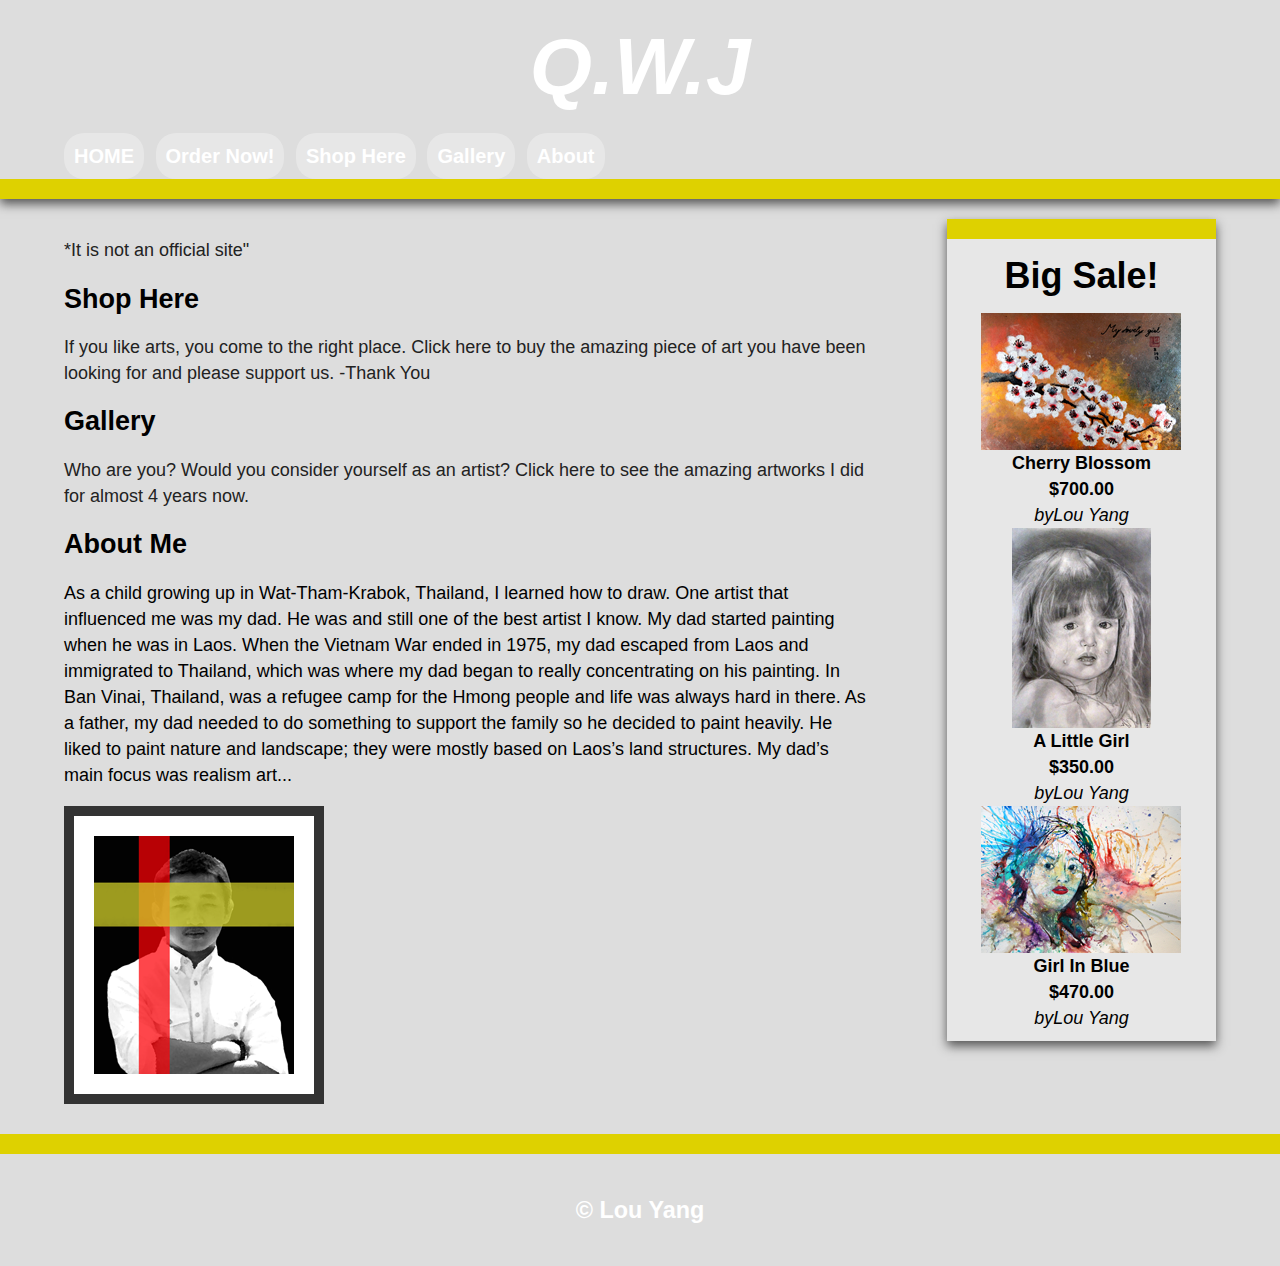
<file: index.html>
<!DOCTYPE html>
<html class="no-js">
    <head>
        <meta charset="utf-8">
        <meta http-equiv="X-UA-Compatible" content="IE=edge">
        <title>Snail</title>
        <meta name="description" content="">
        <meta name="viewport" content="width=device-width, initial-scale=1">

        <link rel="stylesheet" href="css/normalize.min.css">
        <link rel="stylesheet" href="css/main.css">
    </head>
    <body>

        <div class="header-container">
            <header class="wrapper clearfix">
                <h1 class="title">Q.W.J</h1>
		
                <nav>
                    <ul>
                        <li><a href="#">HOME</a></li>
                        <li><a href="order">Order Now!</a></li>
                        <li><a href="shop">Shop Here</a></li>
						<li><a href="gallery">Gallery</a></li>
						<li><a href="about">About</a></li>
                    </ul>
                </nav>
            </header>
        </div>

        <div class="main-container">
            <div class="main wrapper clearfix">

                <article>
                    <header>
				
                    </header>
				
                    <section>
						<p>*It is not an official site"</p>
                        <h2><a href="shop">Shop Here</a></h2>
                        <p>If you like arts, you come to the right place. Click here to buy the amazing piece of art you have been looking for and please support us. -Thank You</p>
                    </section>
                    <section>
                        <h2><a href="gallery">Gallery</a></h2>
                        <p>Who are you? Would you consider yourself as an artist? Click here to see the amazing artworks I did for almost 4 years now.</p>
                    </section>
                    <footer>
                        <h2><a href="about">About Me</a></h2>
                        <p><a href="about">As a child growing up in Wat-Tham-Krabok, Thailand, I learned how to draw. One artist that influenced me was my dad. He was and still one of the best artist I know. My dad started painting when he was in Laos. When the Vietnam War ended in 1975, my dad escaped from Laos and immigrated to Thailand, which was where my dad began to really concentrating on his painting. In Ban Vinai, Thailand, was a refugee camp for the Hmong people and life was always hard in there. As a father, my dad needed to do something to support the family so he decided to paint heavily. He liked to paint nature and landscape; they were mostly based on Laos’s land structures. My dad’s main focus was realism art... </a></p>
                    <a href="page5"><img src="img/louyang.png" alt="Louyang"></a>
					<footer>
                </article>

                <aside>
                   <h1><a href="order">Big Sale!</a></h1>        
					   <a href="order">
					   <img src="img/cherry.png" alt="Cherry Blossom">
					   </a>
					   <div>
					   <strong>Cherry Blossom</strong>
					   </div>
					   <div>
					   <strong>$700.00</strong>
					   </div>
					   <div>
					   <em>by<a href="about">Lou Yang</a></em>
					   </div>
					   <a href="order">
					   <img src="img/girl.png" alt="Little Girl">
					   </a>
					   <div>
					   <strong>A Little Girl</strong>
					   </div>
					   <div>
					   <strong>$350.00</strong>
					   </div>
					   <div>
					   <em>by<a href="about">Lou Yang</a></em>
					   </div>
					   <a href="order">
					   <img src="img/blue.png" alt="Girl In Blue">
					   </a>
					   <div>
					   <strong>Girl In Blue</strong>
					   </div>
					   <div>
					   <strong>$470.00</strong>
					   </div>
					   <div>
					   <em>by<a href="about">Lou Yang</a></em>
					   </div>
					   </div>
                </aside>

            </div> <!-- #main -->
        </div> <!-- #main-container -->

        <div class="footer-container">
            <footer class="wrapper">
                <h3>&copy; Lou Yang</h3>
            </footer>
        </div>
     
    </body>
</html>
</file>
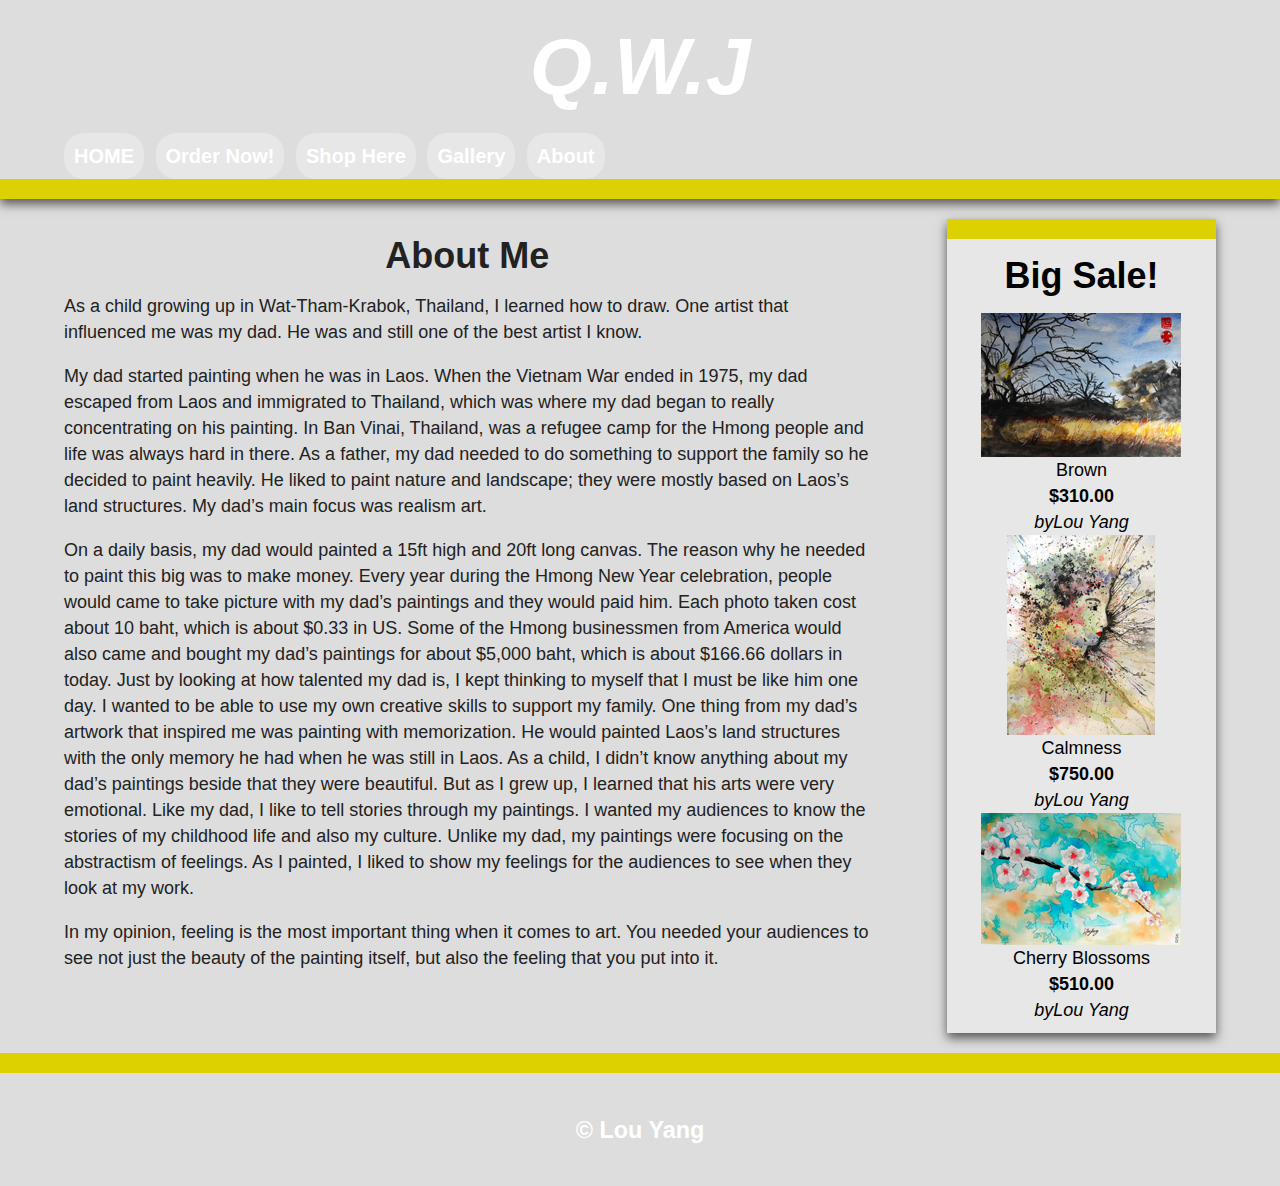
<file: about/index.html>
<!DOCTYPE html>
<html class="no-js">
    <head>
        <meta charset="utf-8">
        <meta http-equiv="X-UA-Compatible" content="IE=edge">
        <title>Snail</title>
        <meta name="description" content="">
        <meta name="viewport" content="width=device-width, initial-scale=1">

        <link rel="stylesheet" href="../css/normalize.min.css">
        <link rel="stylesheet" href="../css/main.css">
    </head>
    <body>

        <div class="header-container">
            <header class="wrapper clearfix">
                <h1 class="title">Q.W.J</h1>
                <nav>
                    <ul>
                        <li><a href="../">HOME</a></li>
                        <li><a href="../order/">Order Now!</a></li>
                        <li><a href="../shop/">Shop Here</a></li>
						<li><a href="../gallery/">Gallery</a></li>
						<li><a href="#">About</a></li>
                    </ul>
                </nav>
            </header>
        </div>

        <div class="main-container">
            <div class="main wrapper clearfix">

                <article>
                    <header>
                        <h1>About Me</h1>
                        <p>As a child growing up in Wat-Tham-Krabok, Thailand, I learned how to draw. One artist that influenced me was my dad. He was and still one of the best artist I know.</p>
                    </header>
                    <section>                   
                        <p>My dad started painting when he was in Laos. When the Vietnam War ended in 1975, my dad escaped from Laos and immigrated to Thailand, which was where my dad began to really concentrating on his painting. In Ban Vinai, Thailand, was a refugee camp for the Hmong people and life was always hard in there. As a father, my dad needed to do something to support the family so he decided to paint heavily. He liked to paint nature and landscape; they were mostly based on Laos’s land structures. My dad’s main focus was realism art. </p>
                    </section>
                    <section>                  
                        <p>On a daily basis, my dad would painted a 15ft high and 20ft long canvas. The reason why he needed to paint this big was to make money. Every year during the Hmong New Year celebration, people would came to take picture with my dad’s paintings and they would paid him. Each photo taken cost about 10 baht, which is about $0.33 in US. Some of the Hmong businessmen from America would also came and bought my dad’s paintings for about $5,000 baht, which is about $166.66 dollars in today. Just by looking at how talented my dad is, I kept thinking to myself that I must be like him one day. I wanted to be able to use my own creative skills to support my family. One thing from my dad’s artwork that inspired me was painting with memorization. He would painted Laos’s land structures with the only memory he had when he was still in Laos. As a child, I didn’t know anything about my dad’s paintings beside that they were beautiful. But as I grew up, I learned that his arts were very emotional. Like my dad, I like to tell stories through my paintings. I wanted my audiences to know the stories of my childhood life and also my culture. Unlike my dad, my paintings were focusing on the abstractism of feelings. As I painted, I liked to show my feelings for the audiences to see when they look at my work. </p>
                    </section>
                    <footer>     
                        <p>In my opinion, feeling is the most important thing when it comes to art. You needed your audiences to see not just the beauty of the painting itself, but also the feeling that you put into it. </p>
                    </footer>
                </article>

                <aside>
                    <h1><a href="../order/">Big Sale!</a></h1>        
					   <a href="../order/">
					   <img src="../img/grass.png" alt="Landscape">
					   </a>
					   <div
					   <strong>Brown</strong>
					   </div>
					   <div>
					   <strong>$310.00</strong>
					   </div>
					   <div>
					   <em>by<a href="../about/">Lou Yang</a></em>
					   </div>
					   <a href="../order/">
					   <img src="../img/calm.png" alt="Calmness">
					   </a>
					   <div
					   <strong>Calmness</strong>
					   </div>
					   <div>
					   <strong>$750.00</strong>
					   </div>
					   <div>
					   <em>by<a href="../about/">Lou Yang</a></em>
					   </div>
					   <a href="../order/">
					   <img src="../img/blossoms.png" alt="Blossoms">
					   </a>
					   <div
					   <strong>Cherry Blossoms</strong>
					   </div>
					   <div>
					   <strong>$510.00</strong>
					   </div>
					   <div>
					   <em>by<a href="../about/">Lou Yang</a></em>
					   </div>
					   </div>
                </aside>

            </div> <!-- #main -->
        </div> <!-- #main-container -->

        <div class="footer-container">
            <footer class="wrapper">
                <h3>&copy; Lou Yang</h3>
            </footer>
        </div>
    </body>
</html>
</file>
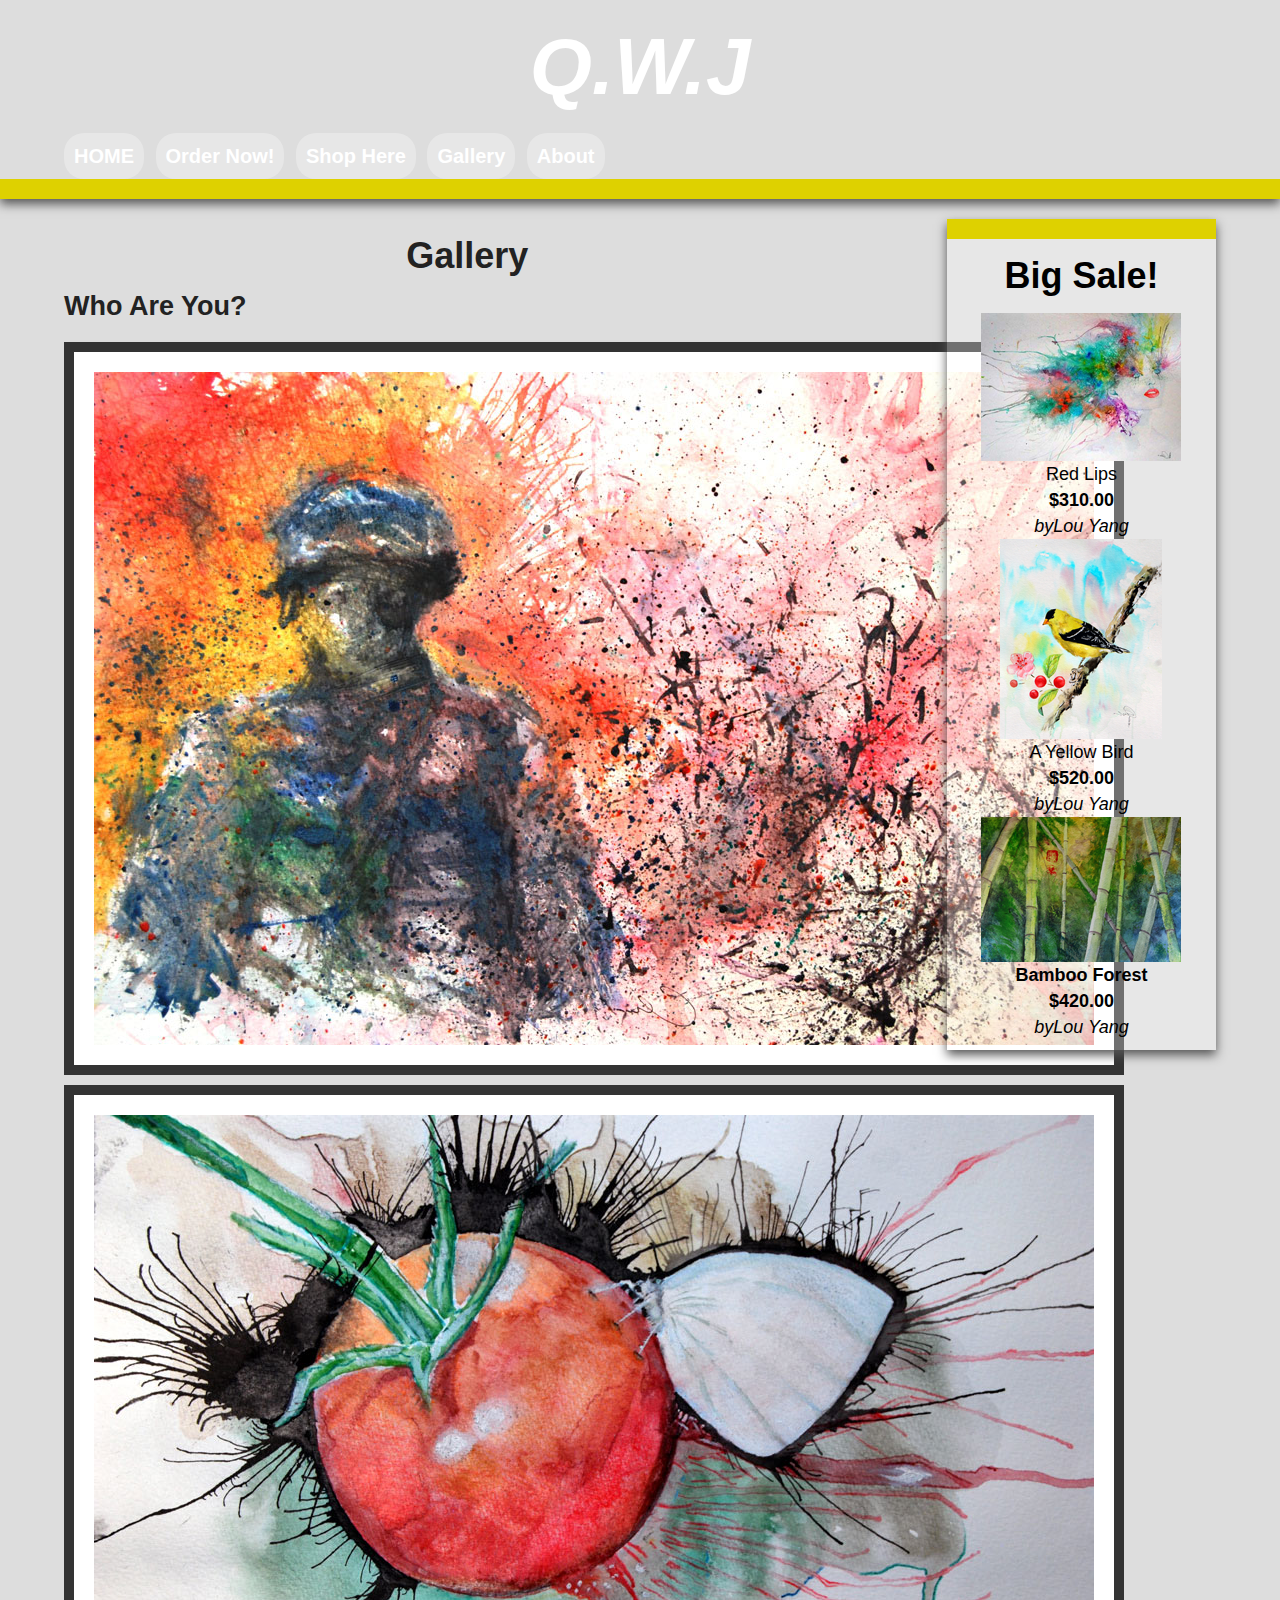
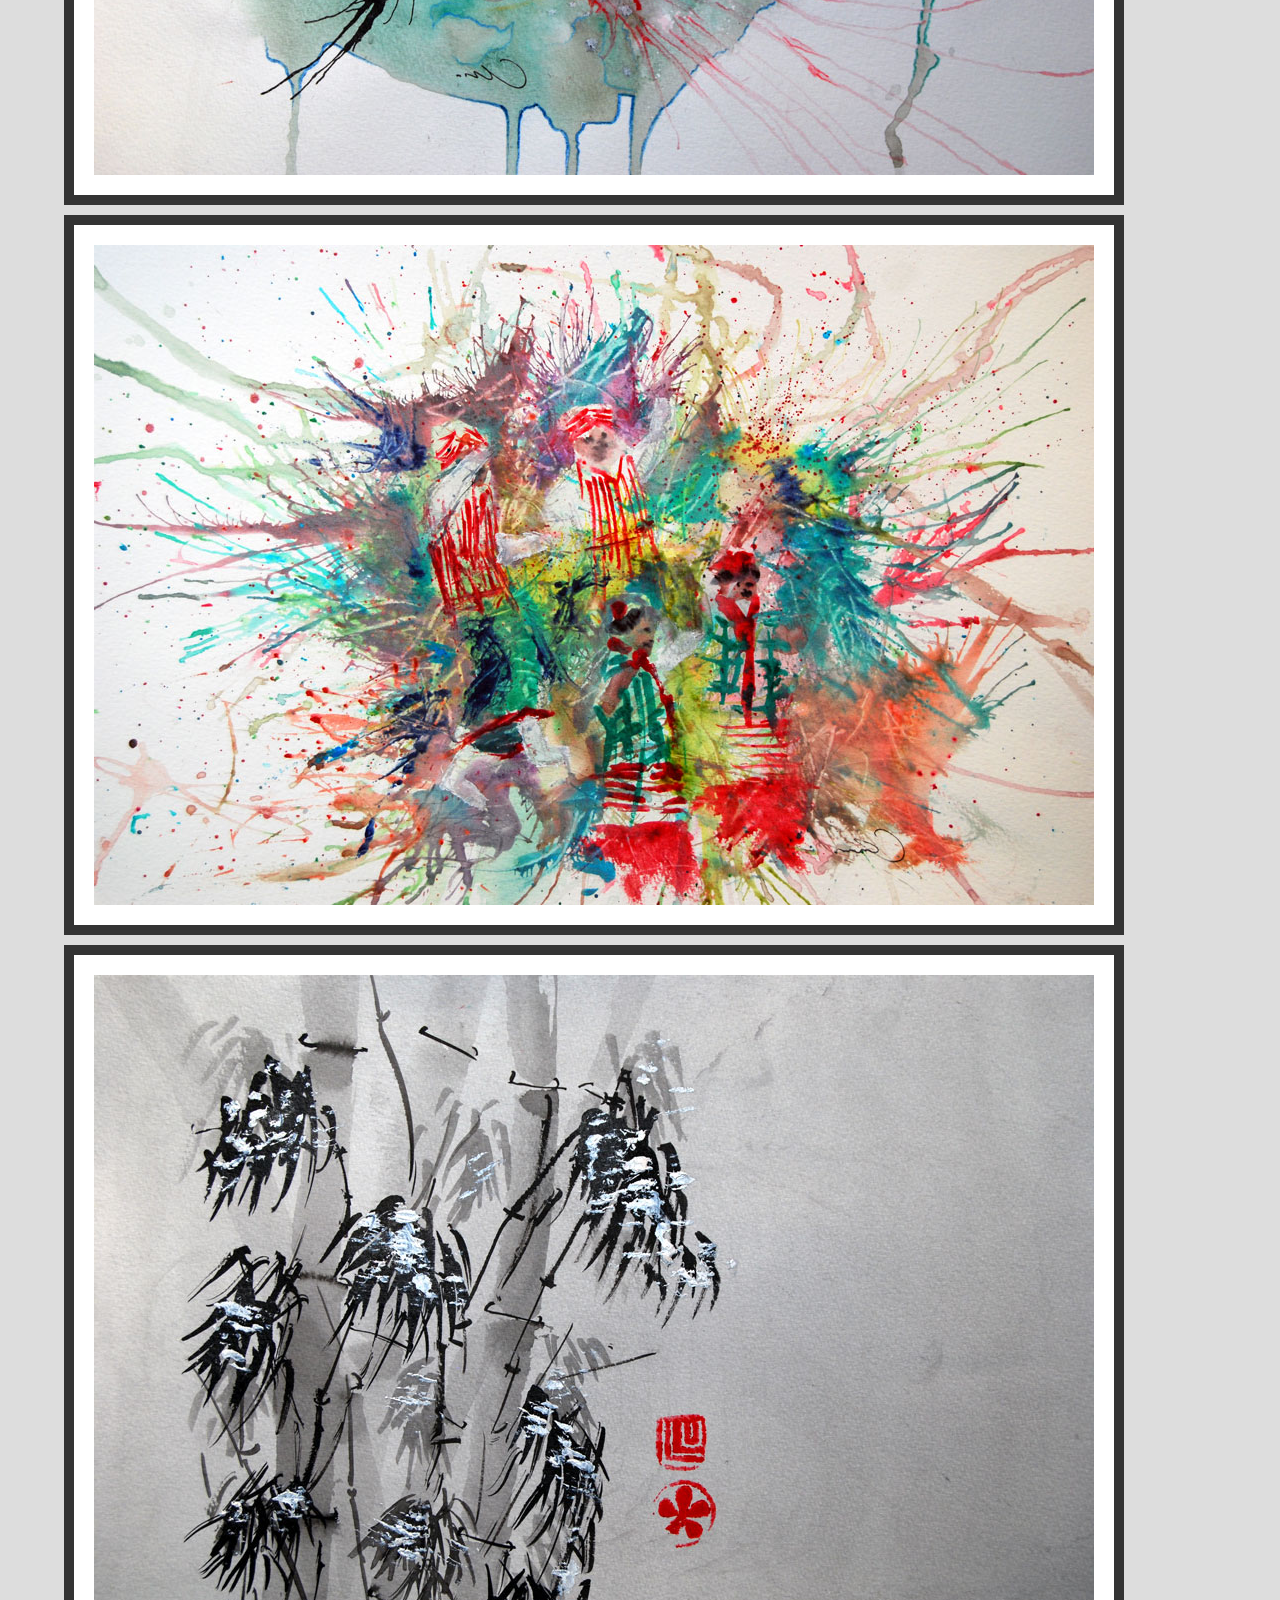
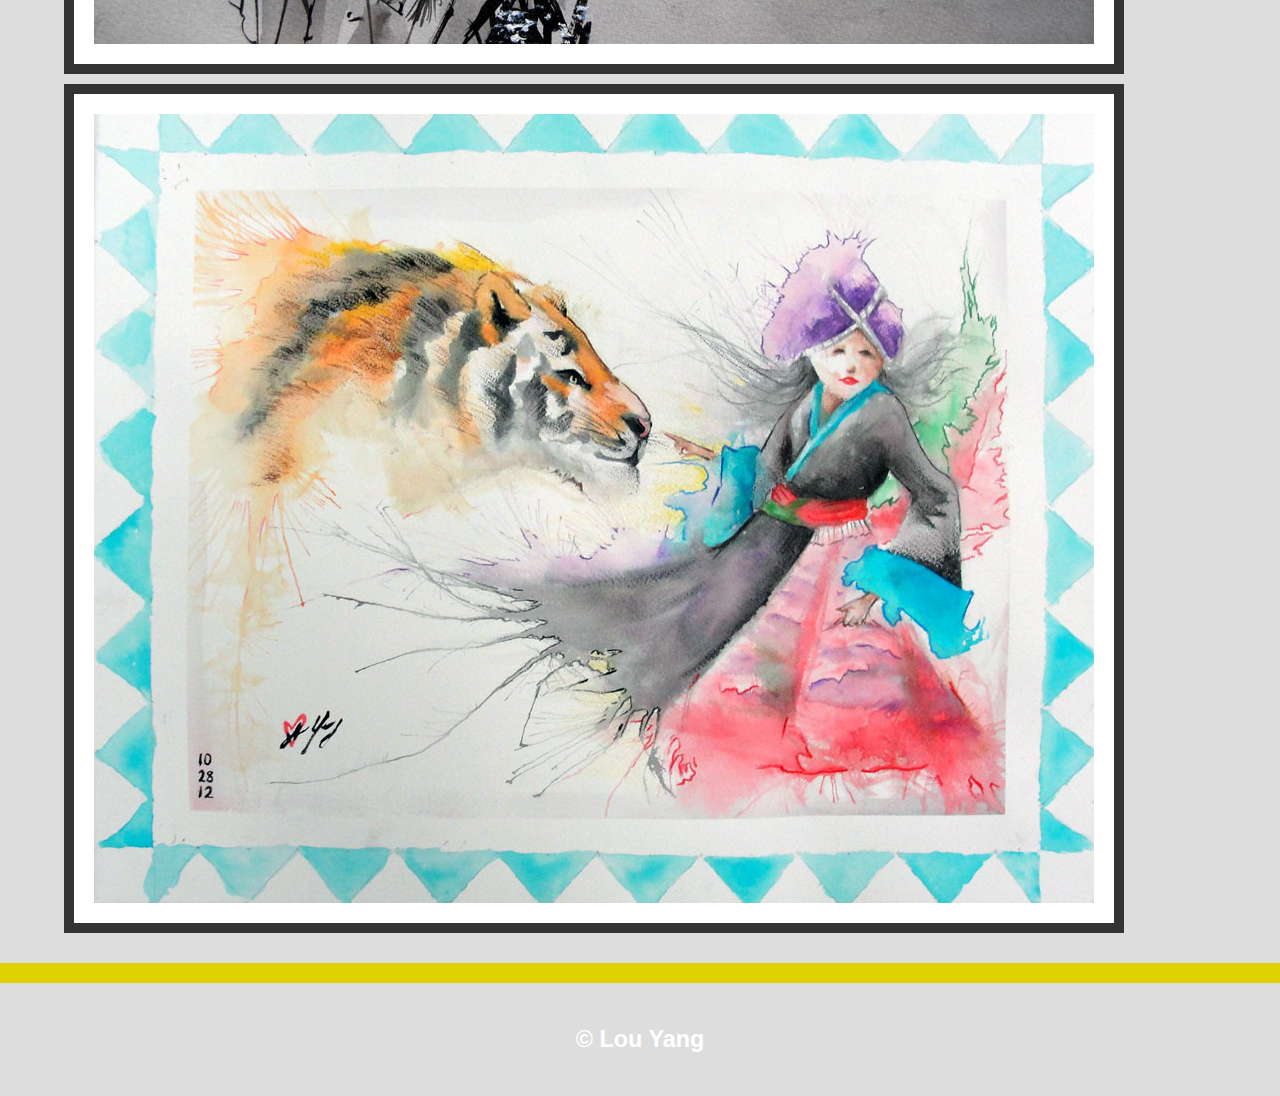
<file: gallery/index.html>
<!DOCTYPE html>
<html class="no-js">
    <head>
        <meta charset="utf-8">
        <meta http-equiv="X-UA-Compatible" content="IE=edge">
        <title>Snail</title>
        <meta name="description" content="">
        <meta name="viewport" content="width=device-width, initial-scale=1">

        <link rel="stylesheet" href="../css/normalize.min.css">
        <link rel="stylesheet" href="../css/main.css">

       
    </head>
    <body>

        <div class="header-container">
            <header class="wrapper clearfix">
                <h1 class="title">Q.W.J</h1>
                <nav>
                    <ul>
                       <li><a href="../">HOME</a></li>
                        <li><a href="../order/">Order Now!</a></li>
                        <li><a href="../shop/">Shop Here</a></li>
						<li><a href="#">Gallery</a></li>
						<li><a href="../about/">About</a></li>
                    </ul>
                </nav>
            </header>
        </div>

        <div class="main-container">
            <div class="main wrapper clearfix">

                <article>
                    <header>
                        <h1>Gallery</h1>
                        <h2>Who Are You?</h2>
                    </header>               
                    <section>
                    <img src="../img/soldier.jpg" alt="soldier">
					<img src="../img/whitebutterfly.jpg" alt="white butterfly">
					<img src="../img/karen.jpg" alt="karen">
					<img src="../img/sumibamboo.jpg" alt="sumi-bamboo">
					<img src="../img/hmongirl.jpg" alt="hmong girl">
			                  
                    </section>
                    
                </article>

                <aside>
                    <h1><a href="../order/">Big Sale!</a></h1>        
					   <a href="../order/">
					   <img src="../img/redlips.png" alt="Red Lips">
					   </a>
					   <div
					   <strong>Red Lips</strong>
					   </div>
					   <div>
					   <strong>$310.00</strong>
					   </div>
					   <div>
					   <em>by<a href="../about/">Lou Yang</a></em>
					   </div>
					    <a href="../order/">
					   <img src="../img/Bird.png" alt="Yellow Bird">
					   </a>
					   <div
					   <strong>A Yellow Bird</strong>
					   </div>
					   <div>
					   <strong>$520.00</strong>
					   </div>
					   <div>
					   <em>by<a href="../about/">Lou Yang</a></em>
					   </div>
					   <a href="../order/">
					   <img src="../img/bamboo.png" alt="Bamboo Forest">
					   </a>
					   <div>
					   <strong>Bamboo Forest</strong>
					   </div>
					   <div>
					   <strong>$420.00</strong>
					   </div>
					   <div>
					   <em>by<a href="../about/">Lou Yang</a></em>
					   </div>
					   </div>
                </aside>

            </div> <!-- #main -->
        </div> <!-- #main-container -->

        <div class="footer-container">
            <footer class="wrapper">
                <h3>&copy; Lou Yang</h3>
            </footer>
        </div>

    </body>
</html>
</file>
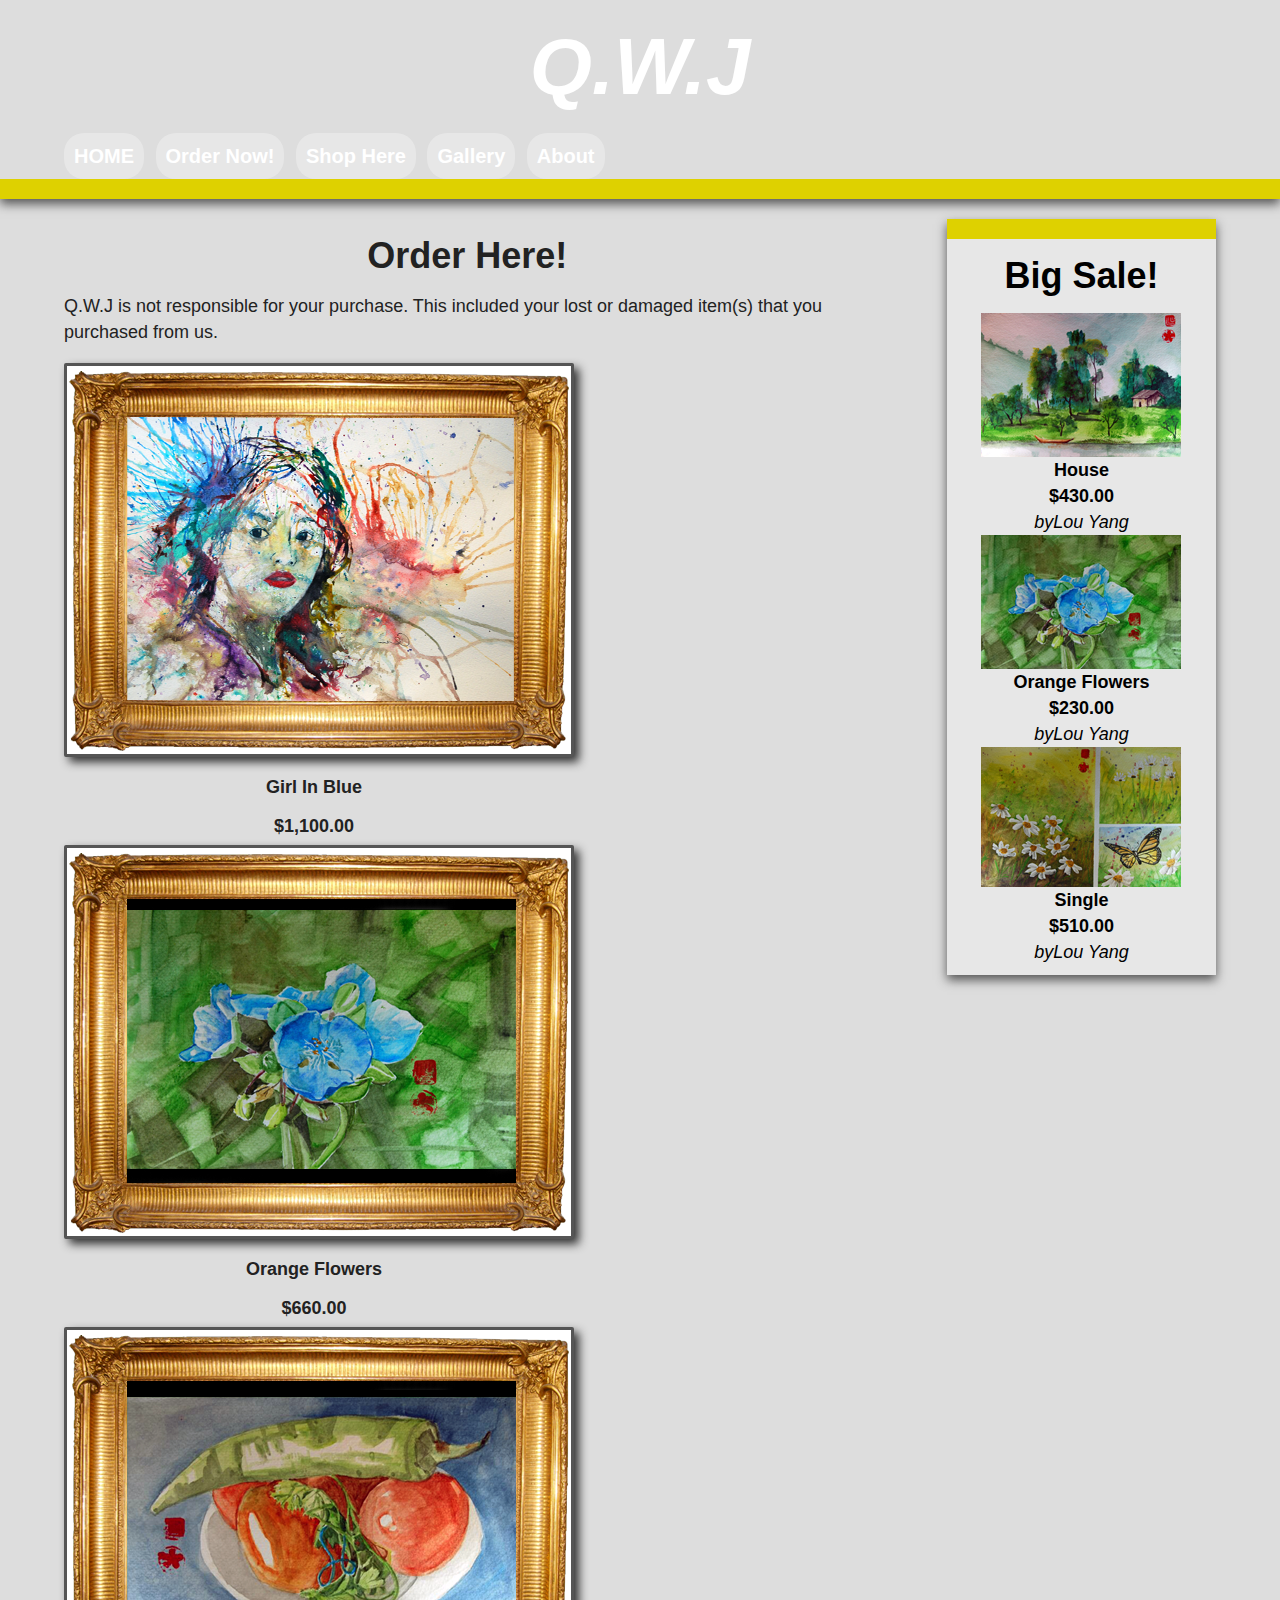
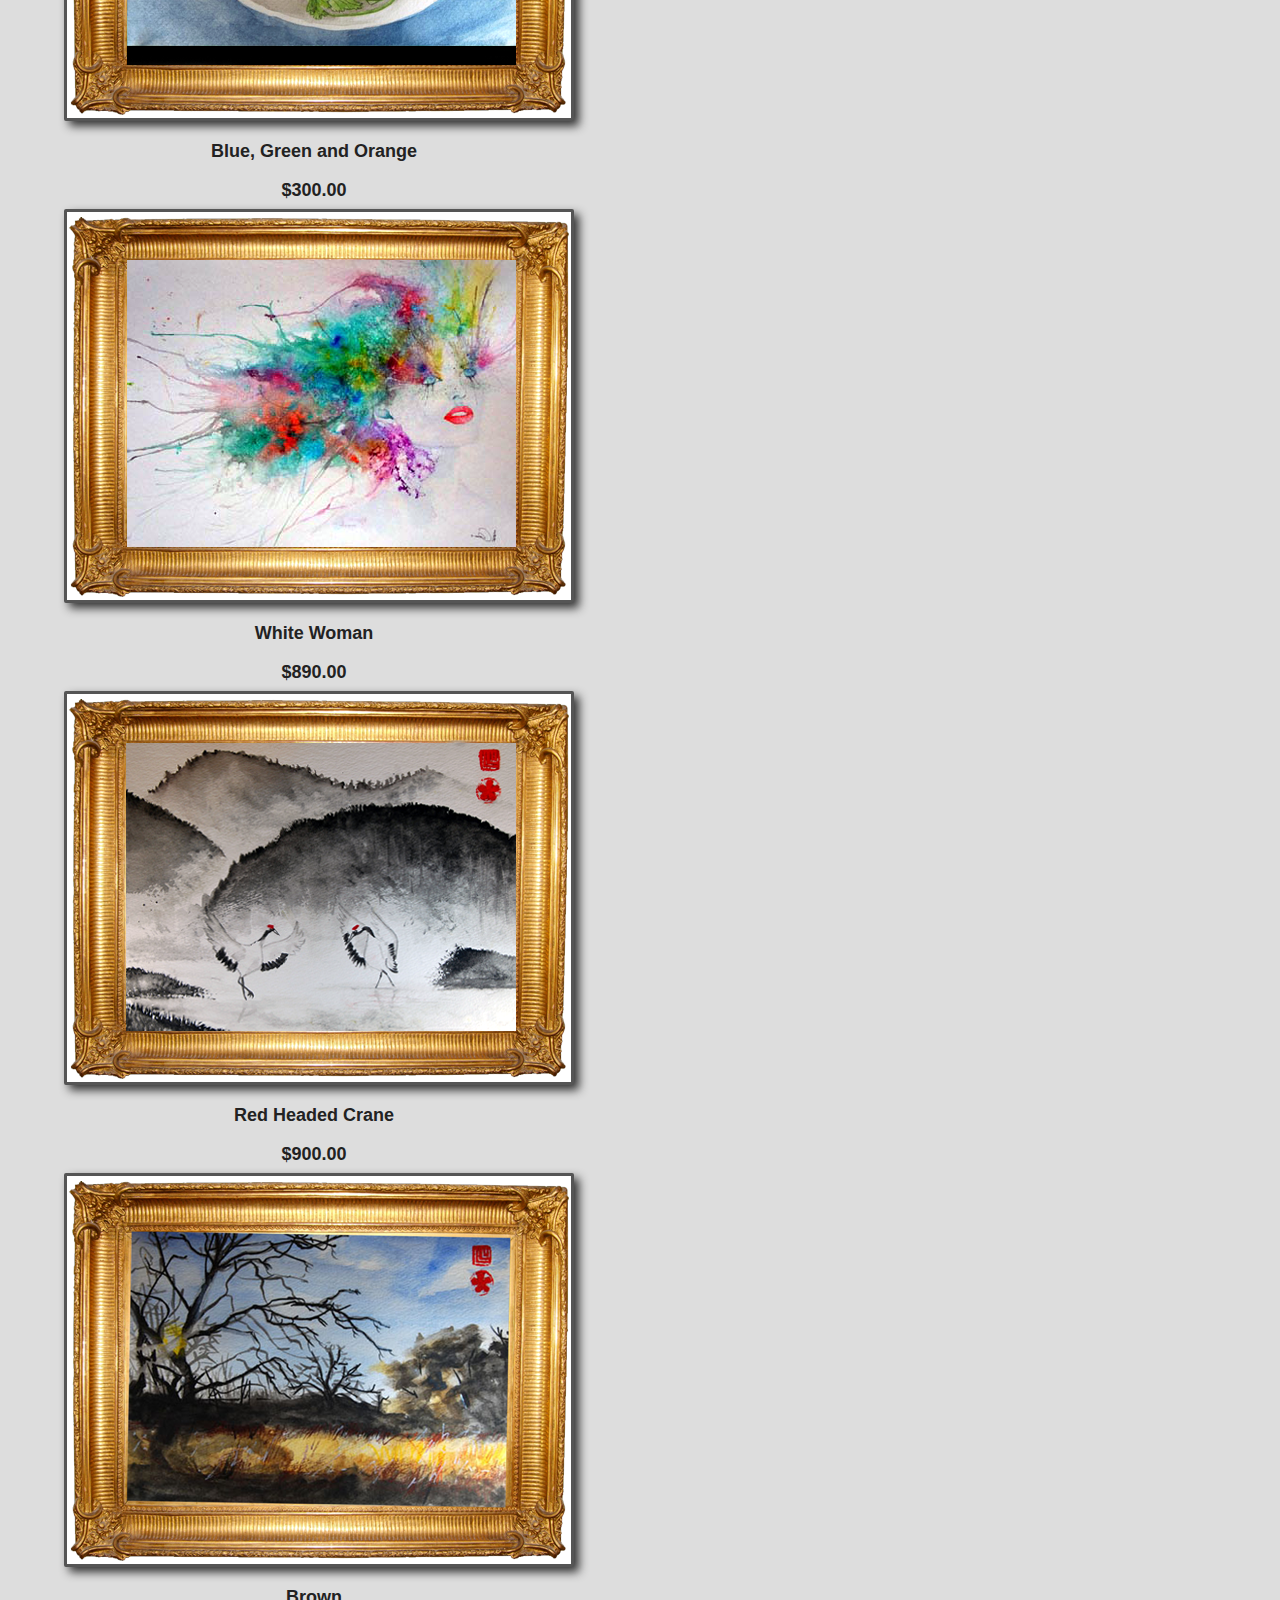
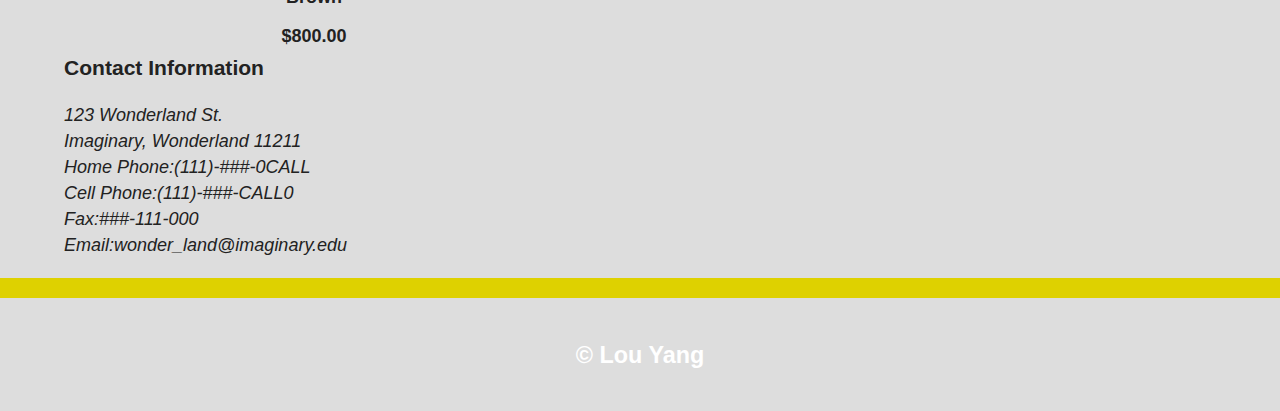
<file: order/index.html>
<!DOCTYPE html>
<html class="no-js">
    <head>
        <meta charset="utf-8">
        <meta http-equiv="X-UA-Compatible" content="IE=edge">
        <title>Snail</title>
        <meta name="description" content="">
        <meta name="viewport" content="width=device-width, initial-scale=1">

        <link rel="stylesheet" href="../css/normalize.min.css">
        <link rel="stylesheet" href="../css/main.css">     
	</head>
    <body>

        <div class="header-container">
            <header class="wrapper clearfix">
                <h1 class="title">Q.W.J</h1>
                <nav>
                    <ul>
                        <li><a href="../">HOME</a></li>
                        <li><a href="#">Order Now!</a></li>
                        <li><a href="../shop/">Shop Here</a></li>
						<li><a href="../gallery/">Gallery</a></li>
						<li><a href="../about/">About</a></li>
                    </ul>
                </nav>
            </header>
        </div>

        <div class="main-container">
            <div class="main wrapper clearfix">

                <article>
                    <header>
                        <h1>Order Here!</h1>
                        <p>Q.W.J is not responsible for your purchase. This included your lost or damaged item(s) that you purchased from us.</p>
                    </header>
                    <section>
						<div class="image">
						<div class="f-one">
					   <div style="display: inline-block; width: 500px; vertical-align: top; line-height: 100%; text-align: center;">
					   <img style="display: inline-block; width: 500px; height: 384px; border: 3px solid #555555; padding: 2px; border-radius: 2px; box-shadow: 5px 5px 10px #333333;" src="../img/10.png" alt="Girl In Blue">
					   <p style="display: inline-block; width: 90%; padding-top: 2px;">Girl In Blue</p>
					   <p style="display: inline-block; width: 100%; padding-top: 2px;">$1,100.00</p>					   
					   </div>
					   </div>
					   <div class="f-two">
					   <div style="display: inline-block; width: 500px; vertical-align: top; line-height: 100%; text-align: center;">
					   <img style="display: inline-block; width: 500px; height: 384px; border: 3px solid #555555; padding: 2px; border-radius: 2px; box-shadow: 5px 5px 10px #333333;" src="../img/12.png" alt="Orange Flowers">
					   <p style="display: inline-block; width: 90%; padding-top: 2px;">Orange Flowers</p>
					   <p style="display: inline-block; width: 100%; padding-top: 2px;">$660.00</p>					   
					   </div>
					   </div>
					   <div class="f-three">
					   <div style="display: inline-block; width: 500px; vertical-align: top; line-height: 100%; text-align: center;">
					   <img style="display: inline-block; width: 500px; height: 384px; border: 3px solid #555555; padding: 2px; border-radius: 2px; box-shadow: 5px 5px 10px #333333;" src="../img/13.png" alt="Blue, Green and Orange">
					   <p style="display: inline-block; width: 90%; padding-top: 2px;">Blue, Green and Orange</p>
					   <p style="display: inline-block; width: 100%; padding-top: 2px;">$300.00</p>					   
					   </div>
					   </div>					 
					   <div class="f-four">
					   <div style="display: inline-block; width: 500px; vertical-align: top; line-height: 100%; text-align: center;">
					   <img style="display: inline-block; width: 500px; height: 384px; border: 3px solid #555555; padding: 2px; border-radius: 2px; box-shadow: 5px 5px 10px #333333;" src="../img/15.png" alt="White Woman">
					   <p style="display: inline-block; width: 90%; padding-top: 2px;">White Woman</p>
					   <p style="display: inline-block; width: 100%; padding-top: 2px;">$890.00</p>
						<div class="f-five">
					   <div style="display: inline-block; width: 500px; vertical-align: top; line-height: 100%; text-align: center;">
					   <img style="display: inline-block; width: 500px; height: 384px; border: 3px solid #555555; padding: 2px; border-radius: 2px; box-shadow: 5px 5px 10px #333333;" src="../img/14.png" alt="Red Crane">
					   <p style="display: inline-block; width: 90%; padding-top: 2px;">Red Headed Crane</p>
					   <p style="display: inline-block; width: 100%; padding-top: 2px;">$900.00</p>					   
					   </div>
					   </div>
						<div class="f-six">
					   <div style="display: inline-block; width: 500px; vertical-align: top; line-height: 100%; text-align: center;">
					   <img style="display: inline-block; width: 500px; height: 384px; border: 3px solid #555555; padding: 2px; border-radius: 2px; box-shadow: 5px 5px 10px #333333;" src="../img/11.png" alt="Brown">
					   <p style="display: inline-block; width: 90%; padding-top: 2px;">Brown</p>
					   <p style="display: inline-block; width: 100%; padding-top: 2px;">$800.00</p>					   
					   </div>
					   </div>	  					   
					</div>
                    </section>
                    <footer>
						<div class="clear-one">
                        <h3>Contact Information</h3>
                        <address>
						123 Wonderland St.<br>
						Imaginary, Wonderland 11211<br>
						Home Phone:(111)-###-0CALL<br>
						Cell Phone:(111)-###-CALL0<br>
						Fax:###-111-000<br>
						Email:wonder_land@imaginary.edu<br> 							
						</address>
						</div>
                    </footer>
                </article>

                <aside>
                    <h1><a href="../order/">Big Sale!</a></h1>        
					   <a href="../order/">
					   <img src="../img/house.png" alt="House">
					   </a>
					   <div>
					   <strong>House</strong>
					   </div>
					   <div>
					   <strong>$430.00</strong>
					   </div>
					   <div>
					   <em>by<a href="../about/">Lou Yang</a></em>
					   </div>
					   <a href="../order/">
					   <img src="../img/blueflower.png" alt="Orange Flower">
					   </a>
					   <div>
					   <strong>Orange Flowers</strong>
					   </div>
					   <div>
					   <strong>$230.00</strong>
					   </div>
					   <div>
					   <em>by<a href="../about/">Lou Yang</a></em>
					   </div>
					   <a href="../order/">
					   <img src="../img/butterfly.png" alt="Butterfly">
					   </a>
					   <div>
					   <strong>Single</strong>
					   </div>
					   <div>
					   <strong>$510.00</strong>
					   </div>
					   <div>
					   <em>by<a href="../about/">Lou Yang</a></em>
					   </div>
					   </div>
                </aside>

            </div> <!-- #main -->
        </div> <!-- #main-container -->

        <div class="footer-container">
            <footer class="wrapper">
                <h3>&copy; Lou Yang</h3>
            </footer>
        </div>
    </body>
</html>
</file>
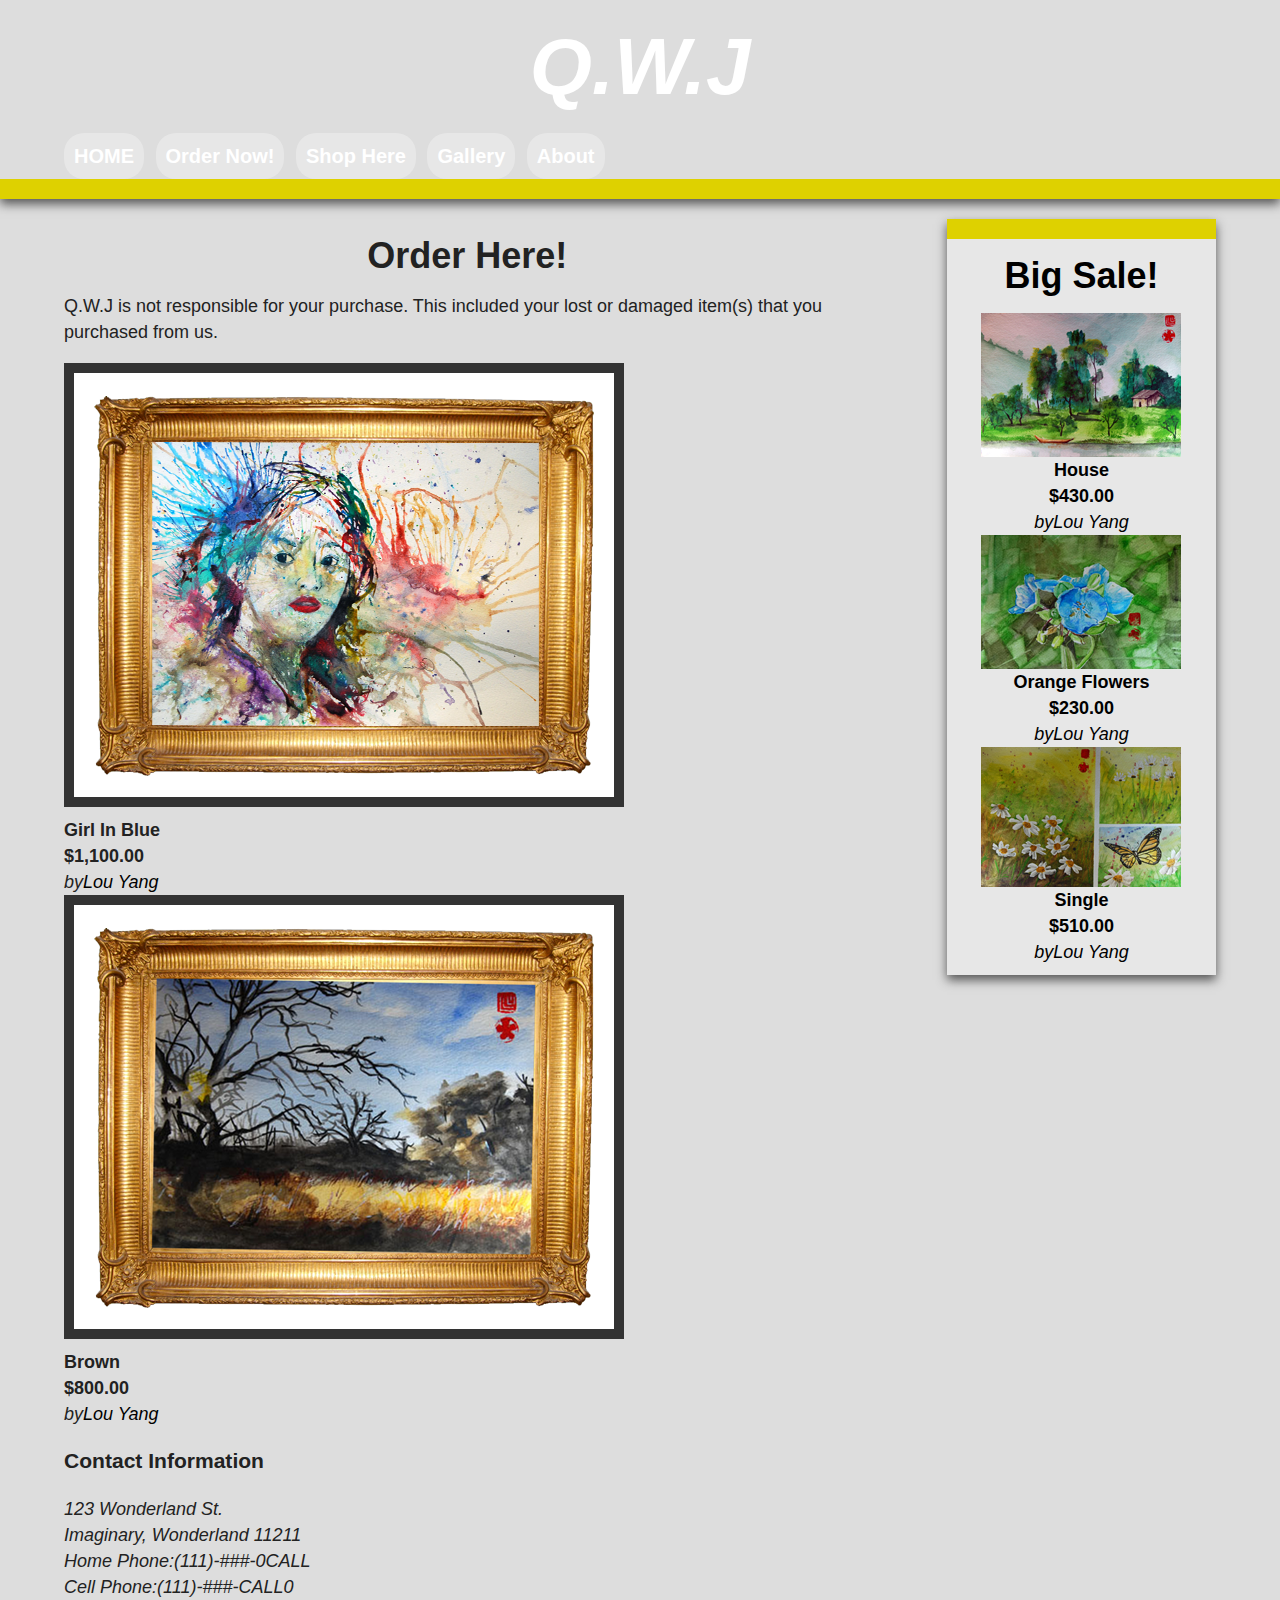
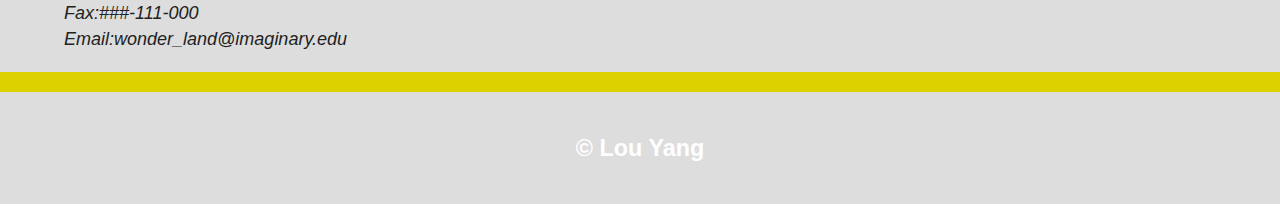
<file: page2/index.html>
<!DOCTYPE html>
<html class="no-js">
    <head>
        <meta charset="utf-8">
        <meta http-equiv="X-UA-Compatible" content="IE=edge,chrome=1">
        <title>Snail</title>
        <meta name="description" content="">
        <meta name="viewport" content="width=device-width, initial-scale=1">

        <link rel="stylesheet" href="../css/normalize.min.css">
        <link rel="stylesheet" href="../css/main.css">

        <script src="js/vendor/modernizr-2.6.2.min.js"></script>
    </head>
    <body>

        <div class="header-container">
            <header class="wrapper clearfix">
                <h1 class="title">Q.W.J</h1>
                <nav>
                    <ul>
                        <li><a href="../">HOME</a></li>
                        <li><a href="#">Order Now!</a></li>
                        <li><a href="../page3/">Shop Here</a></li>
						<li><a href="../page4/">Gallery</a></li>
						<li><a href="../page5/">About</a></li>
                    </ul>
                </nav>
            </header>
        </div>

        <div class="main-container">
            <div class="main wrapper clearfix">

                <article>
                    <header>
                        <h1>Order Here!</h1>
                        <p>Q.W.J is not responsible for your purchase. This included your lost or damaged item(s) that you purchased from us.</p>
                    </header>
                    <section>
                        <img src="../img/10.png" alt="Woman"><br>
						<strong>Girl In Blue</strong><br>
						<strong>$1,100.00</strong><br>
						<em>by<a href="../page5/">Lou Yang</a></em><br>
                    </section>
                    <section>
                        <img src="../img/11.png" alt="Grass"><br>
						<strong>Brown</strong><br>
						<strong>$800.00</strong><br>
						<em>by<a href="../page5/">Lou Yang</a></em><br>
                    </section>
                    <footer>
                        <h3>Contact Information</h3>
                        <address>
						123 Wonderland St.<br>
						Imaginary, Wonderland 11211<br>
						Home Phone:(111)-###-0CALL<br>
						Cell Phone:(111)-###-CALL0<br>
						Fax:###-111-000<br>
						Email:wonder_land@imaginary.edu<br> 							
						</address>
                    </footer>
                </article>

                <aside>
                    <h1><a href="../page2/">Big Sale!</a></h1>        
					   <a href="../page2/">
					   <img src="../img/house.png" alt="House">
					   </a>
					   <div>
					   <strong>House</strong>
					   <div>
					   <strong>$430.00</strong>
					   </div>
					   <div>
					   <em>by<a href="../page5/">Lou Yang</a></em>
					   </div>
					   <a href="../page2/">
					   <img src="../img/blueflower.png" alt="Orange Flower">
					   </a>
					   <div>
					   <strong>Orange Flowers</strong>
					   <div>
					   <strong>$230.00</strong>
					   </div>
					   <div>
					   <em>by<a href="../page5/">Lou Yang</a></em>
					   </div>
					   <a href="../page2/">
					   <img src="../img/butterfly.png" alt="Butterfly">
					   </a>
					   <div>
					   <strong>Single</strong>
					   <div>
					   <strong>$510.00</strong>
					   </div>
					   <div>
					   <em>by<a href="../page5/">Lou Yang</a></em>
					   </div>
					   </div>
                </aside>

            </div> <!-- #main -->
        </div> <!-- #main-container -->

        <div class="footer-container">
            <footer class="wrapper">
                <h3>&copy; Lou Yang</h3>
            </footer>
        </div>

        <script src="js/main.js"></script>

        <!-- Google Analytics: change UA-XXXXX-X to be your site's ID. -->
        <script>
            (function(b,o,i,l,e,r){b.GoogleAnalyticsObject=l;b[l]||(b[l]=
            function(){(b[l].q=b[l].q||[]).push(arguments)});b[l].l=+new Date;
            e=o.createElement(i);r=o.getElementsByTagName(i)[0];
            e.src='//www.google-analytics.com/analytics.js';
            r.parentNode.insertBefore(e,r)}(window,document,'script','ga'));
            ga('create','UA-XXXXX-X');ga('send','pageview');
        </script>
    </body>
</html>
</file>
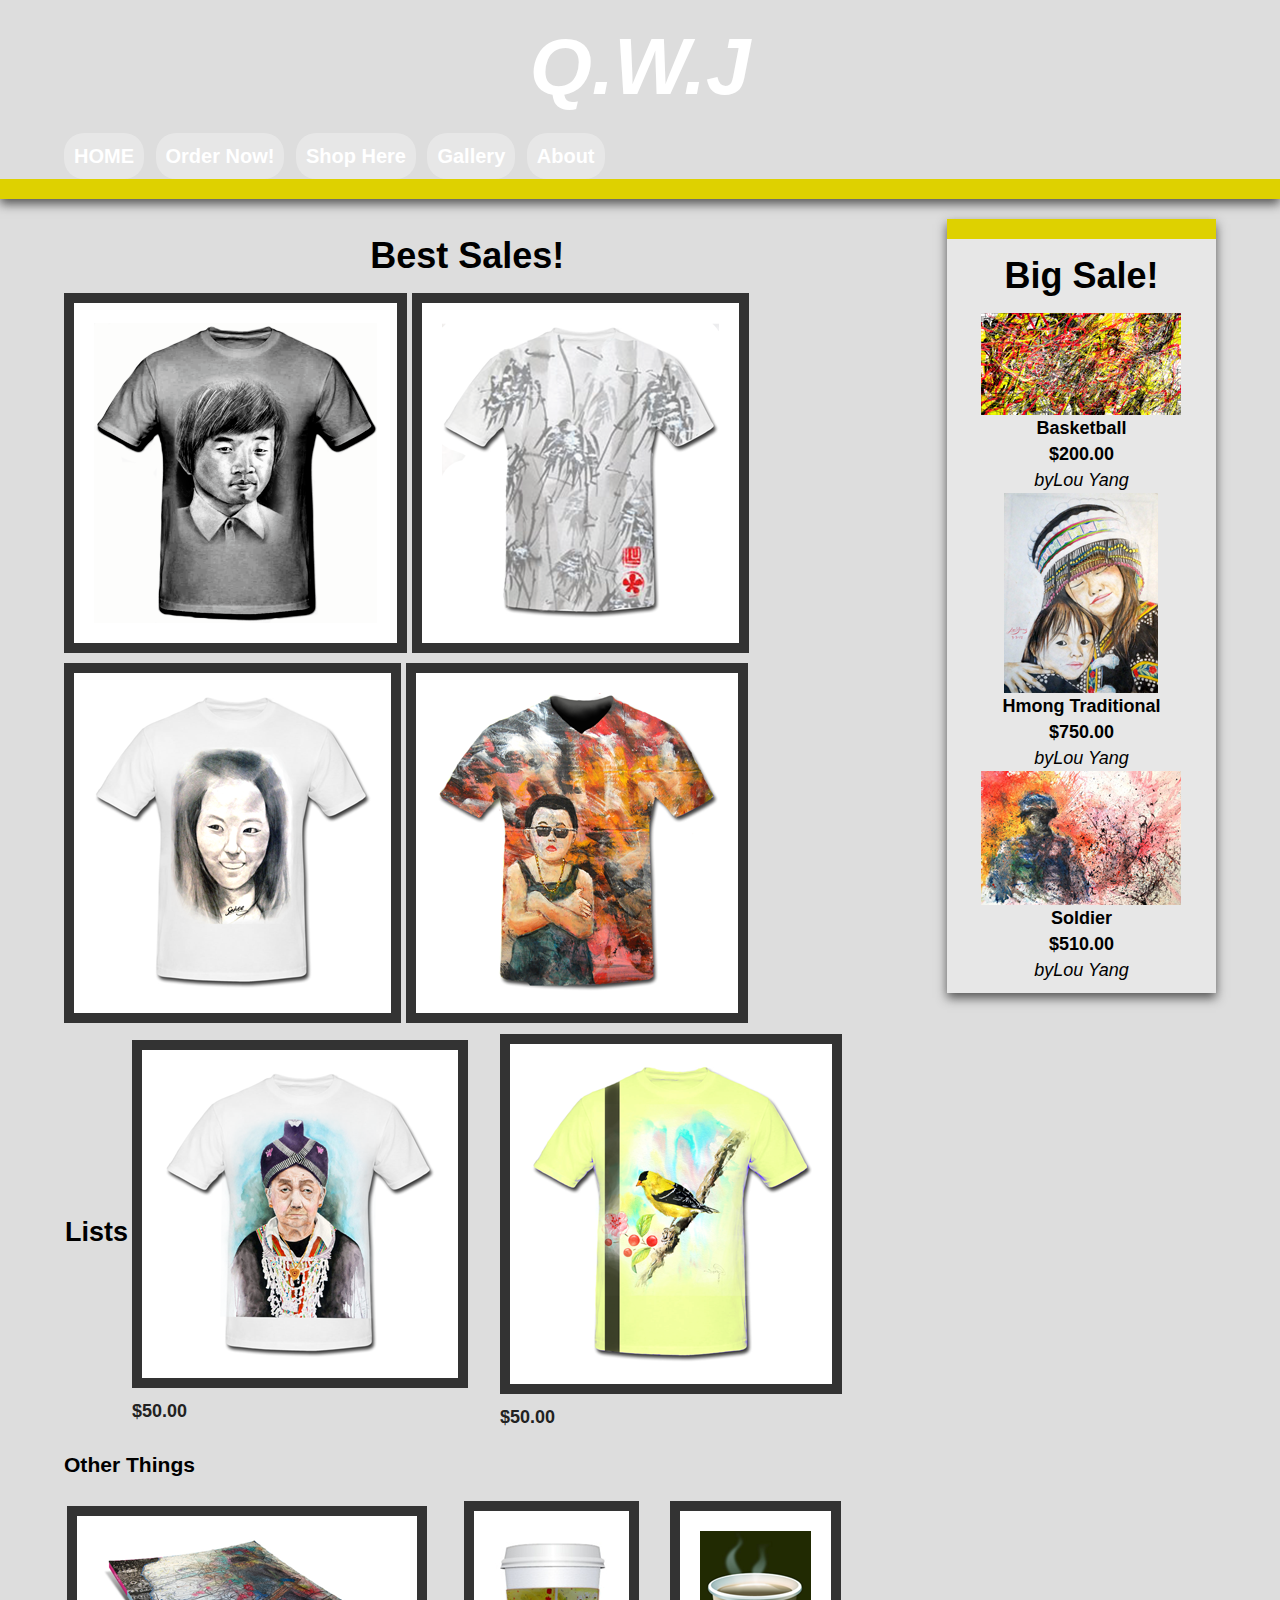
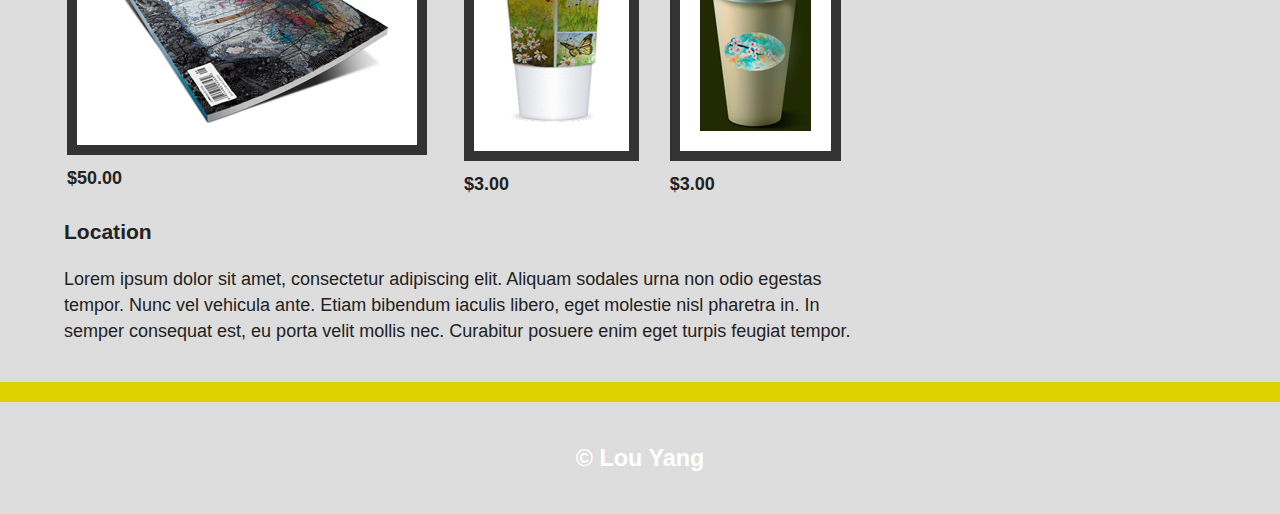
<file: page3/index.html>
<!DOCTYPE html>
<html class="no-js">
    <head>
        <meta charset="utf-8">
        <meta http-equiv="X-UA-Compatible" content="IE=edge,chrome=1">
        <title>Snail</title>
        <meta name="description" content="">
        <meta name="viewport" content="width=device-width, initial-scale=1">

        <link rel="stylesheet" href="../css/normalize.min.css">
        <link rel="stylesheet" href="../css/main.css">

        <script src="js/vendor/modernizr-2.6.2.min.js"></script>
    </head>
    <body>

        <div class="header-container">
            <header class="wrapper clearfix">
                <h1 class="title">Q.W.J</h1>
                <nav>
                    <ul>
                          <li><a href="../">HOME</a></li>
                        <li><a href="../page2/">Order Now!</a></li>
                        <li><a href="#">Shop Here</a></li>
						<li><a href="../page4/">Gallery</a></li>
						<li><a href="../page5/">About</a></li>
                    </ul>
                </nav>
            </header>
        </div>

        <div class="main-container">
            <div class="main wrapper clearfix">

                <article>
                    <header>                
                         <h1><a href="../page2/">Best Sales!</a></h1>        
					   <a href="../page2/">
					   <img src="../img/lou.png" alt="Me">
					   <img src="../img/bamboo1.png" alt="bamboo">					 
					   <img src="../img/sohee1.png" alt="sohee">	
						<img src="../img/dontjude1.png" alt="Don't Judge">
					   </a>
                    </header>
                    <section>
                       <table>
						<tr>
						<td><h2><a href="../page2/">Lists</a></h2></td> 	
					   <td><a href="../page2/">
					   <td><img src="../img/grandma1.png" alt="grandma">
					   <strong>$50.00</strong></td>
					   <td><img src="../img/yellowbird1.png" alt="yellowbird"><strong>$50.00</strong></td>
					   </a></td>
					   </tr>
					   </table>
                    </section>
                    <section>
                       <h3><a href="../page2/">Other Things</a></h3>
						<table>
						<tr>
					   <td><a href="../page2/">
					   <td><img src="../img/magazine1.png" alt="Book"><strong>$50.00</strong></td>
					   <td><img src="../img/coffee1.png" alt="coffee cup"><strong>$3.00</strong></td>
						<td><img src="../img/cup1.png" alt="coffee cup"><strong>$3.00</strong></td>					   
					   </a></td>
					   </tr>
					   </table>
                    </section>
                    <footer>
                        <h3>Location</h3>
                        <p>Lorem ipsum dolor sit amet, consectetur adipiscing elit. Aliquam sodales urna non odio egestas tempor. Nunc vel vehicula ante. Etiam bibendum iaculis libero, eget molestie nisl pharetra in. In semper consequat est, eu porta velit mollis nec. Curabitur posuere enim eget turpis feugiat tempor.</p>
                    </footer>
                </article>

                <aside>
                   <h1><a href="../page2/">Big Sale!</a></h1>        
					   <a href="../page2/">
					   <img src="../img/basketball.png" alt="Basketball">
					   </a>
					   <div>
					   <strong>Basketball</strong>
					   <div>
					   <strong>$200.00</strong>
					   </div>
					   <div>
					   <em>by<a href="../page5/">Lou Yang</a></em>
					   </div>
					   <a href="../page2/">
					   <img src="../img/hmong.png" alt="Hmong Traditional">
					   </a>
					   <div>
					   <strong>Hmong Traditional</strong>
					   <div>
					   <strong>$750.00</strong>
					   </div>
					   <div>
					   <em>by<a href="../page5/">Lou Yang</a></em>
					   </div>
					   <a href="../page2/">
					   <img src="../img/soldier.png" alt="Soldier">
					   </a>
					   <div>
					   <strong>Soldier</strong>
					   <div>
					   <strong>$510.00</strong>
					   </div>
					   <div>
					   <em>by<a href="../page5/">Lou Yang</a></em>
					   </div>
					   </div>
                </aside>

            </div> <!-- #main -->
        </div> <!-- #main-container -->

        <div class="footer-container">
            <footer class="wrapper">
                <h3>&copy; Lou Yang</h3>
            </footer>
        </div>

        <script src="js/main.js"></script>

        <!-- Google Analytics: change UA-XXXXX-X to be your site's ID. -->
        <script>
            (function(b,o,i,l,e,r){b.GoogleAnalyticsObject=l;b[l]||(b[l]=
            function(){(b[l].q=b[l].q||[]).push(arguments)});b[l].l=+new Date;
            e=o.createElement(i);r=o.getElementsByTagName(i)[0];
            e.src='//www.google-analytics.com/analytics.js';
            r.parentNode.insertBefore(e,r)}(window,document,'script','ga'));
            ga('create','UA-XXXXX-X');ga('send','pageview');
        </script>
    </body>
</html>
</file>
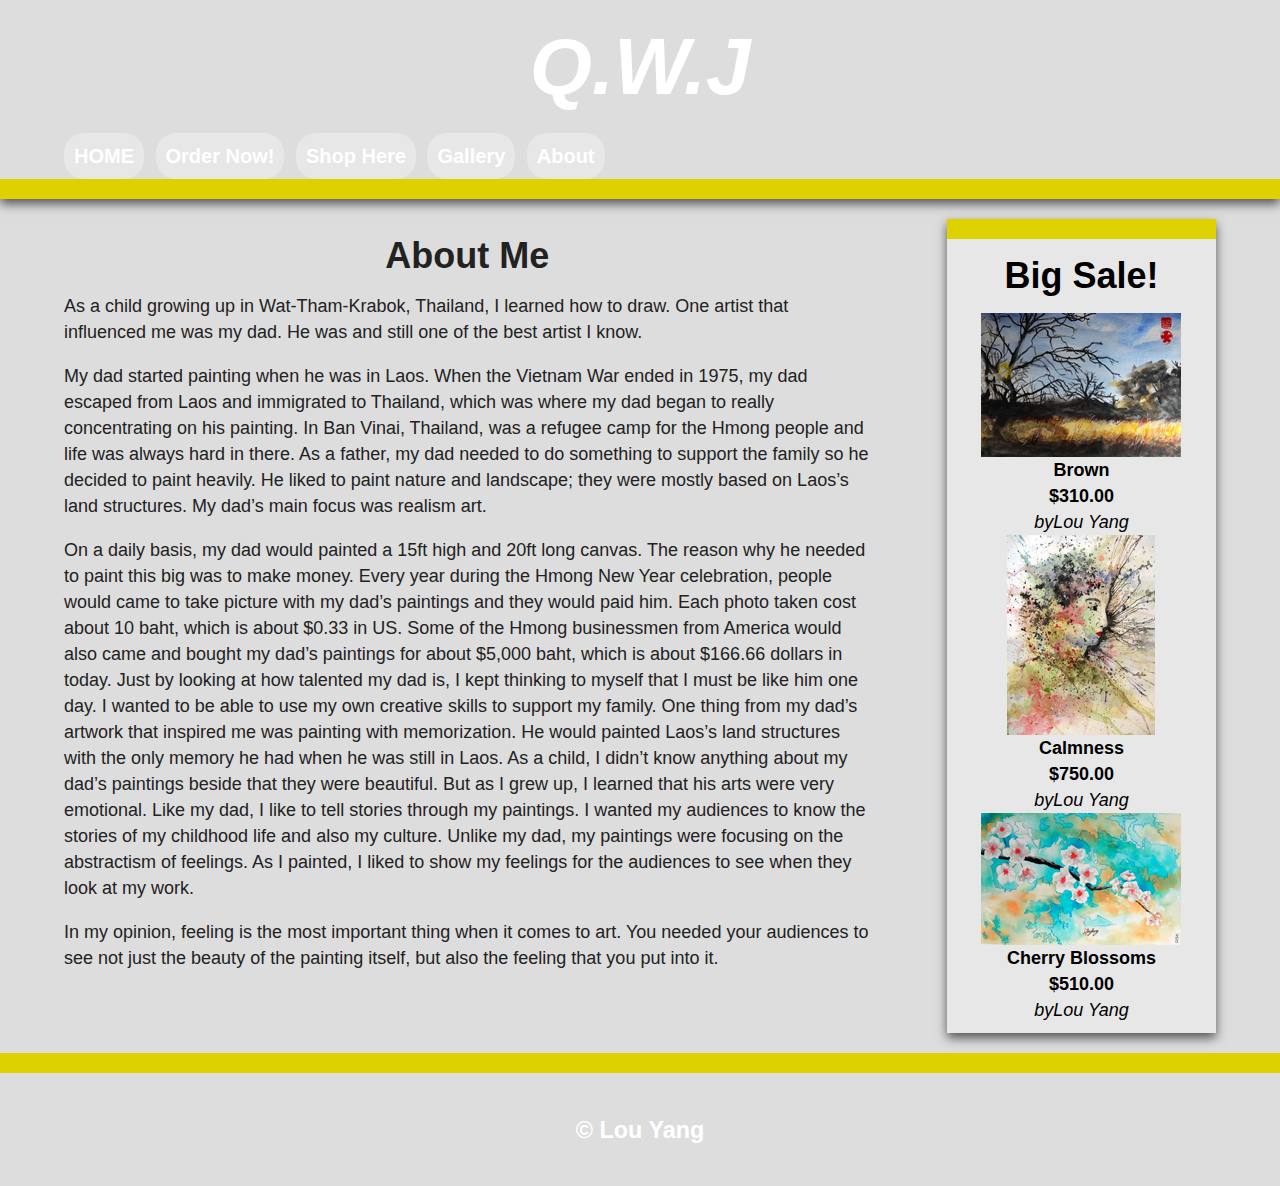
<file: page5/index.html>
<!DOCTYPE html>
<html class="no-js">
    <head>
        <meta charset="utf-8">
        <meta http-equiv="X-UA-Compatible" content="IE=edge,chrome=1">
        <title>Snail</title>
        <meta name="description" content="">
        <meta name="viewport" content="width=device-width, initial-scale=1">

        <link rel="stylesheet" href="../css/normalize.min.css">
        <link rel="stylesheet" href="../css/main.css">

        <script src="js/vendor/modernizr-2.6.2.min.js"></script>
    </head>
    <body>

        <div class="header-container">
            <header class="wrapper clearfix">
                <h1 class="title">Q.W.J</h1>
                <nav>
                    <ul>
                        <li><a href="../">HOME</a></li>
                        <li><a href="../page2/">Order Now!</a></li>
                        <li><a href="../page3/">Shop Here</a></li>
						<li><a href="../page4/">Gallery</a></li>
						<li><a href="#">About</a></li>
                    </ul>
                </nav>
            </header>
        </div>

        <div class="main-container">
            <div class="main wrapper clearfix">

                <article>
                    <header>
                        <h1>About Me</h1>
                        <p>As a child growing up in Wat-Tham-Krabok, Thailand, I learned how to draw. One artist that influenced me was my dad. He was and still one of the best artist I know.</p>
                    </header>
                    <section>                   
                        <p>My dad started painting when he was in Laos. When the Vietnam War ended in 1975, my dad escaped from Laos and immigrated to Thailand, which was where my dad began to really concentrating on his painting. In Ban Vinai, Thailand, was a refugee camp for the Hmong people and life was always hard in there. As a father, my dad needed to do something to support the family so he decided to paint heavily. He liked to paint nature and landscape; they were mostly based on Laos’s land structures. My dad’s main focus was realism art. </p>
                    </section>
                    <section>                  
                        <p>On a daily basis, my dad would painted a 15ft high and 20ft long canvas. The reason why he needed to paint this big was to make money. Every year during the Hmong New Year celebration, people would came to take picture with my dad’s paintings and they would paid him. Each photo taken cost about 10 baht, which is about $0.33 in US. Some of the Hmong businessmen from America would also came and bought my dad’s paintings for about $5,000 baht, which is about $166.66 dollars in today. Just by looking at how talented my dad is, I kept thinking to myself that I must be like him one day. I wanted to be able to use my own creative skills to support my family. One thing from my dad’s artwork that inspired me was painting with memorization. He would painted Laos’s land structures with the only memory he had when he was still in Laos. As a child, I didn’t know anything about my dad’s paintings beside that they were beautiful. But as I grew up, I learned that his arts were very emotional. Like my dad, I like to tell stories through my paintings. I wanted my audiences to know the stories of my childhood life and also my culture. Unlike my dad, my paintings were focusing on the abstractism of feelings. As I painted, I liked to show my feelings for the audiences to see when they look at my work. </p>
                    </section>
                    <footer>     
                        <p>In my opinion, feeling is the most important thing when it comes to art. You needed your audiences to see not just the beauty of the painting itself, but also the feeling that you put into it. </p>
                    </footer>
                </article>

                <aside>
                    <h1><a href="../page2/">Big Sale!</a></h1>        
					   <a href="../page2/">
					   <img src="../img/grass.png" alt="Landscape">
					   </a>
					   <div>
					   <strong>Brown</strong>
					   <div>
					   <strong>$310.00</strong>
					   </div>
					   <div>
					   <em>by<a href="../page5/">Lou Yang</a></em>
					   </div>
					   <a href="../page2/">
					   <img src="../img/calm.png" alt="Calmness">
					   </a>
					   <div>
					   <strong>Calmness</strong>
					   <div>
					   <strong>$750.00</strong>
					   </div>
					   <div>
					   <em>by<a href="../page5/">Lou Yang</a></em>
					   </div>
					   <a href="../page2/">
					   <img src="../img/blossoms.png" alt="Blossoms">
					   </a>
					   <div>
					   <strong>Cherry Blossoms</strong>
					   <div>
					   <strong>$510.00</strong>
					   </div>
					   <div>
					   <em>by<a href="../page5/">Lou Yang</a></em>
					   </div>
					   </div>
                </aside>

            </div> <!-- #main -->
        </div> <!-- #main-container -->

        <div class="footer-container">
            <footer class="wrapper">
                <h3>&copy; Lou Yang</h3>
            </footer>
        </div>

        <script src="js/main.js"></script>

        <!-- Google Analytics: change UA-XXXXX-X to be your site's ID. -->
        <script>
            (function(b,o,i,l,e,r){b.GoogleAnalyticsObject=l;b[l]||(b[l]=
            function(){(b[l].q=b[l].q||[]).push(arguments)});b[l].l=+new Date;
            e=o.createElement(i);r=o.getElementsByTagName(i)[0];
            e.src='//www.google-analytics.com/analytics.js';
            r.parentNode.insertBefore(e,r)}(window,document,'script','ga'));
            ga('create','UA-XXXXX-X');ga('send','pageview');
        </script>
    </body>
</html>
</file>
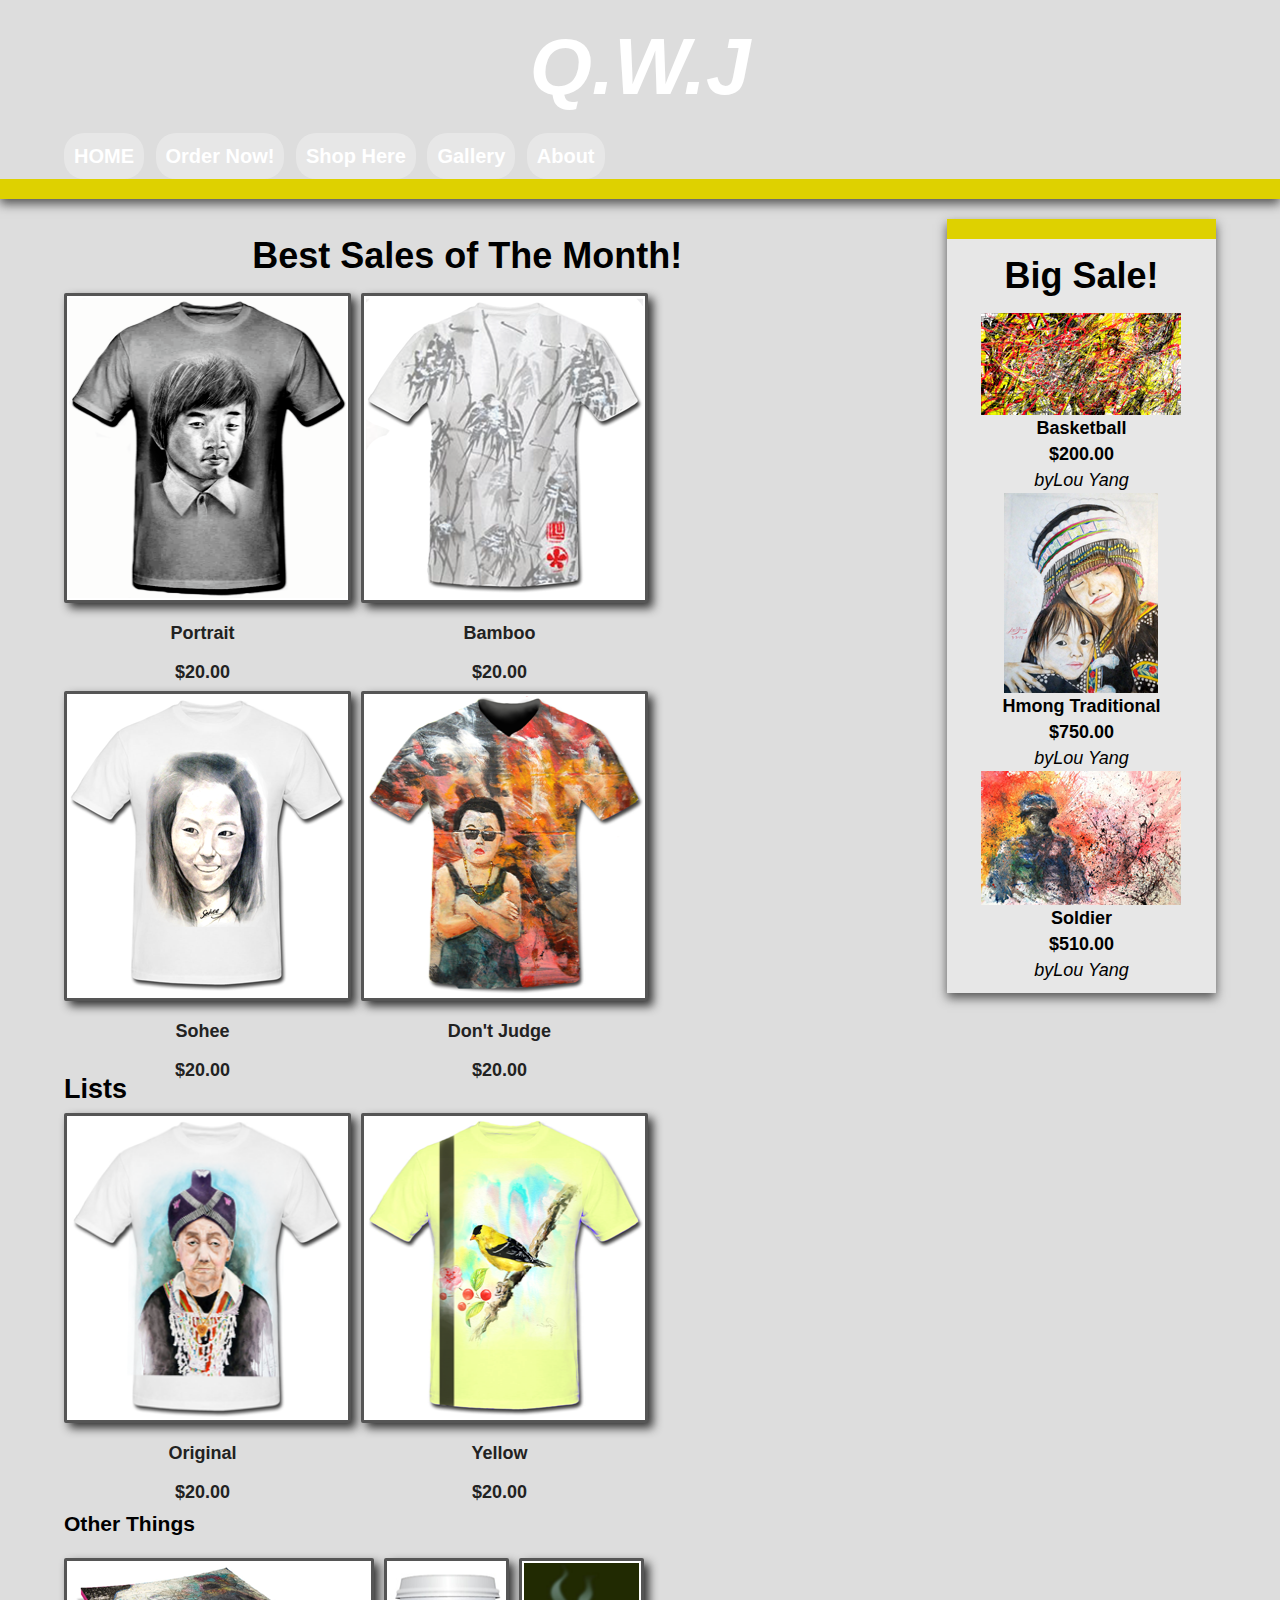
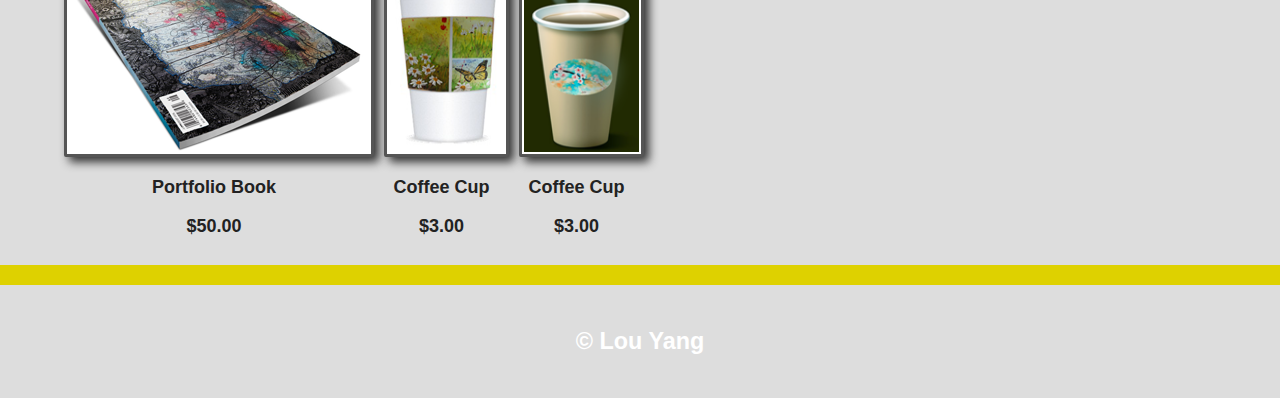
<file: shop/index.html>
<!DOCTYPE html>
<html class="no-js">
    <head>
        <meta charset="utf-8">
        <meta http-equiv="X-UA-Compatible" content="IE=edge">
        <title>Snail</title>
        <meta name="description" content="">
        <meta name="viewport" content="width=device-width, initial-scale=1">

        <link rel="stylesheet" href="../css/normalize.min.css">
        <link rel="stylesheet" href="../css/main.css">
    </head>
    <body>

        <div class="header-container">
            <header class="wrapper clearfix">
                <h1 class="title">Q.W.J</h1>
                <nav>
                    <ul>
                          <li><a href="../">HOME</a></li>
                        <li><a href="../order/">Order Now!</a></li>
                        <li><a href="#">Shop Here</a></li>
						<li><a href="../gallery/">Gallery</a></li>
						<li><a href="../about/">About</a></li>
                    </ul>
                </nav>
            </header>
        </div>

        <div class="main-container">
            <div class="main wrapper clearfix">

                <article>
                    <div class="image">                
                       <h1><a href="../order/">Best Sales of The Month!</a></h1>        
					   <div class="f-two">
					   <div style="display: inline-block; width: 277px; vertical-align: top; line-height: 100%; text-align: center;">
					   <img style="display: inline-block; width: 277px; height: 300px; border: 3px solid #555555; padding: 2px; border-radius: 2px; box-shadow: 5px 5px 10px #333333;" src="../img/lou.png" alt="Me">
					   <p style="display: inline-block; width: 90%; padding-top: 2px;">Portrait</p>
					   <p style="display: inline-block; width: 100%; padding-top: 2px;">$20.00</p>					   
					   </div>
					   </div>
					   <div class="f-one">
					   <div style="display: inline-block; width: 277px; vertical-align: top; text-align: center;">
					   <img style="display: inline-block; width: 277px; height: 300px; border: 3px solid #555555; padding: 2px; border-radius: 2px; box-shadow: 5px 5px 10px #333333;" src="../img/bamboo1.png" alt="bamboo">	
						<p style="display: inline-block; width: 90%; padding-top: 2px;">Bamboo</p>
					   <p style="display: inline-block; width: 100%; padding-top: 2px;">$20.00</p>					   
					   </div>
					   </div>
					   <div class="f-three">
					   <div style="display: inline-block; width: 277px; vertical-align: top; line-height: 100%; text-align: center;">
					   <img style="display: inline-block; width: 277px; height: 300px; border: 3px solid #555555; padding: 2px; border-radius: 2px; box-shadow: 5px 5px 10px #333333;" src="../img/sohee1.png" alt="sohee">	
						<p style="display: inline-block; width: 90%; padding-top: 2px;">Sohee</p>
					   <p style="display: inline-block; width: 100%; padding-top: 2px;">$20.00</p>					   
					   </div>
					   </div>
					   <div class="f-four">
					   <div style="display: inline-block; width: 277px; vertical-align: top; line-height: 100%; text-align: center;">
					   <img style="display: inline-block; width: 277px; height: 300px; border: 3px solid #555555; border-radius: 2px; padding: 2px; box-shadow: 5px 5px 10px #333333;" src="../img/dontjude1.png" alt="Don't Judge">	
						<p style="display: inline-block; width: 90%; padding-top: 2px;">Don't Judge</p>
					   <p style="display: inline-block; width: 100%; padding-top: 2px;">$20.00</p>					   
					   </div>
					   </div>
                    </div>
                    <section>
                       <div class="clear">  
					   <h2><a href="../order/">Lists</a></h2>	
					   <div class="f-five">
					   <div style="display: inline-block; width: 277px; vertical-align: top; line-height: 100%; text-align: center;">
					   <img style="display: inline-block; width: 277px; height: 300px; border: 3px solid #555555; padding: 2px; border-radius: 2px; box-shadow: 5px 5px 10px #333333;" src="../img/grandma1.png" alt="grandma">
					   <p style="display: inline-block; width: 90%; padding-top: 2px;">Original</p>
					   <p style="display: inline-block; width: 100%; padding-top: 2px;">$20.00</p>
					   </div>
					   </div>
					   <div class="f-six">
					   <div style="display: inline-block; width: 277px; vertical-align: top; line-height: 100%; text-align: center;">
					   <img style="display: inline-block; width: 277px; height: 300px; border: 3px solid #555555; padding: 2px; border-radius: 2px; box-shadow: 5px 5px 10px #333333;" src="../img/yellowbird1.png" alt="yellowbird">
					   <p style="display: inline-block; width: 90%; padding-top: 2px;">Yellow</p>
					   <p style="display: inline-block; width: 100%; padding-top: 2px;">$20.00</p>
					   </div>
					   </div>												  
					</div>
                    </section>
                    <section>
                       <div class="clear-one">					 
					   <h3><a href="../order/">Other Things</a></h3>
					   <div class="f-seventh">
					   <div style="display: inline-block; width: 300px; vertical-align: top; line-height: 100%; text-align: center;">
					   <img style="display: inline-block; width: 300px; height: 189px; border: 3px solid #555555; padding: 2px; border-radius: 2px; box-shadow: 5px 5px 10px #333333;" src="../img/magazine1.png" alt="Book">
					   <p style="display: inline-block; width: 90%; padding-top: 2px;">Portfolio Book</p>
					   <p style="display: inline-block; width: 100%; padding-top: 2px;">$50.00</p>
					   </div>
					   </div>
					   <div class="f-eight">
					   <div style="display: inline-block; width: 115px; vertical-align: top; line-height: 100%; text-align: center;">
					   <img style="display: inline-block; width: 115px; height: 189px; border: 3px solid #555555; padding: 2px; border-radius: 2px; box-shadow: 5px 5px 10px #333333;" src="../img/coffee1.png" alt="coffee cup">
					   <p style="display: inline-block; width: 90%; padding-top: 2px;">Coffee Cup</p>
					   <p style="display: inline-block; width: 100%; padding-top: 2px;">$3.00</p>
					   </div>
					   </div>
					   <div class="f-ninth">
					   <div style="display: inline-block; width: 115px; vertical-align: top; line-height: 100%; text-align: center;">
					   <img style="display: inline-block; width: 115px; height: 189px; border: 3px solid #555555; padding: 2px; border-radius: 2px; box-shadow: 5px 5px 10px #333333;" src="../img/cup1.png" alt="coffee cup">
					   <p style="display: inline-block; width: 90%; padding-top: 2px;">Coffee Cup</p>
					   <p style="display: inline-block; width: 100%; padding-top: 2px;">$3.00</p>
					   </div>
					   </div>								   
					</div>
                    </section>                
                </article>

                <aside>
                   <h1><a href="../order/">Big Sale!</a></h1>        
					   <a href="../order/">
					   <img src="../img/basketball.png" alt="Basketball">
					   </a>
					   <div>
					   <strong>Basketball</strong>
					   </div>
					   <div>
					   <strong>$200.00</strong>
					   </div>
					   <div>
					   <em>by<a href="../about/">Lou Yang</a></em>
					   </div>
					   <a href="../order/">
					   <img src="../img/hmong.png" alt="Hmong Traditional">
					   </a>
					   <div>
					   <strong>Hmong Traditional</strong>
					   </div>
					   <div>
					   <strong>$750.00</strong>
					   </div>
					   <div>
					   <em>by<a href="../about/">Lou Yang</a></em>
					   </div>
					   <a href="../order/">
					   <img src="../img/soldier.png" alt="Soldier">
					   </a>
					   <div>
					   <strong>Soldier</strong>
					   </div>
					   <div>
					   <strong>$510.00</strong>
					   </div>
					   <div>
					   <em>by<a href="../about/">Lou Yang</a></em>
					   </div>
					   </div>
                </aside>

            </div> <!-- #main -->
        </div> <!-- #main-container -->

        <div class="footer-container">
            <footer class="wrapper">
                <h3>&copy; Lou Yang</h3>
            </footer>
        </div>
    </body>
</html>
</file>
<file: css/main.css>
/*! HTML5 Boilerplate v4.3.0 | MIT License | http://h5bp.com/ */

html,
button,
input,
select,
textarea {
    color: #222;
}

html {
    font-size: 1em;
    line-height: 1.5;
}

::-moz-selection {
    background: #b3d4fc;
    text-shadow: none;
}

::selection {
    background: #b3d4fc;
    text-shadow: none;
}

hr {
    display: block;
    height: 1px;
    border: 0;
    border-top: 1px solid #ccc;
    margin: 1em 0;
    padding: 0;
}

audio,
canvas,
img,
video {
    vertical-align: middle;
}

fieldset {
    border: 0;
    margin: 0;
    padding: 0;
}

textarea {
    resize: vertical;
}

.browsehappy {
    margin: 0.2em 0;
    background: #ccc;
    color: #000;
    padding: 0.2em 0;
}


/* ===== Initializr Styles ==================================================
   Author: Jonathan Verrecchia - verekia.com/initializr/responsive-template
   ========================================================================== */

body {
    font: 16px/26px Helvetica, Helvetica Neue, Arial;
	background-color: #DDD;
}

.wrapper {
    width: 90%;
    margin: 0 5%;
}

.header-container {
    border-bottom: 20px solid #DED100;
}

.footer-container,
.main aside {
    border-top: 20px solid #DED100;
}

.header-container,
.footer-container {
    background-image: url("http://www.surftin.com/images/colorful-cool_685271.jpg");
}
.main aside {
	background-color: hsla(0,100%,100%,0.3);
}

.title {
    color: white;
	font-size: 80px;
	font-style: italic;
}

/* ==============
    MOBILE: Menu
   ============== */

nav ul {
    margin: 0;
    padding: 0;
}

nav a {
    display: block;
    margin-bottom: 10px;
    padding: 15px 0;
    text-align: center;
    text-decoration: none;
    font-weight: bold;
    color: white;
    background-color: hsla(0,100%,100%,0.3);
	-webkit-border-radius: 20px;
    -moz-border-radius: 20px;
    -ms-border-radius: 20px;
    border-radius: 20px;
}
nav a:hover{
    color: #0035F8;
}

/* ==============
    MOBILE: Main
   ============== */

.main {
    padding: 20px 0;
	font-size: 18px;
}

.main article h1 {
    font-size: 2em;
	text-align: center;
}

.main aside {
    color: black;
    padding: 0px 3% 10px;
}

.footer-container footer {
    color: white;
	font-size: 20px;
    padding: 20px 0;
	text-align: center;
}
	a {
	color: black;
	text-decoration: none;
	}
	a:hover{
    color: #0035F8;
    text-decoration: none; 
}
/* ==========================================================================
   Author's custom styles
   ========================================================================== */

/* ==========================================================================
   Media Queries
   ========================================================================== */

@media only screen and (min-width: 480px) {

/* ====================
    INTERMEDIATE: Menu
   ==================== */

    nav a {
        float: left;
        margin: 0 .5%;
        padding: 10px;
        margin-bottom: 0;
		font-size: 20px;
    }

    nav li:first-child a {
        margin-left: 0;
    }

    nav li:last-child a {
        margin-right: 0;
    }

/* ========================
    INTERMEDIATE: IE Fixes
   ======================== */

    nav ul li {
        display: inline;
    }

    .oldie nav a {
        margin: 0 0.2%;
    }
}

@media only screen and (min-width: 768px) {

/* ====================
    WIDE: CSS3 Effects
   ==================== */

    .header-container,
    .main aside {
        -webkit-box-shadow: 0 5px 10px #555;
           -moz-box-shadow: 0 5px 10px #555;
                box-shadow: 0 5px 10px #555;
    }

    .title {
	text-align: center;
    }
    .main article {
        float: left;
        width: 70%;
    } 
	.main article img {
		background-color: white;
		border: 10px solid #333;
		padding: 20px;
		margin-bottom: 10px;
    }
    .main aside {
        float: right;
		text-align: center;
    }
	}
	.image p, .clear p, .clear-one p {
	line-height: 1px;
	font-weight: bold;
	}
	.clear {
	clear: both;
	line-height: 1px;
	font-weight: bold;
	}
	.f-one, .f-two, .f-three, .f-four, .f-five, .f-six, .f-seventh, .f-eight, .f-ninth {
	float: left;
	margin-right: 20px;
	}
	.clear-one {
	clear: both;
	}
}

@media only screen and (min-width: 1140px) {

/* ===============
    Maximal Width
   =============== */

    .wrapper {
        width: 1300px; /* 1140px - 10% for margins */
        margin: 0 auto;
    }
}

/* ==========================================================================
   Helper classes
   ========================================================================== */

.ir {
    background-color: transparent;
    border: 0;
    overflow: hidden;
    *text-indent: -9999px;
}

.ir:before {
    content: "";
    display: block;
    width: 0;
    height: 150%;
}
.hidden {
    display: none !important;
    visibility: hidden;
}

.visuallyhidden {
    border: 0;
    clip: rect(0 0 0 0);
    height: 1px;
    margin: -1px;
    overflow: hidden;
    padding: 0;
    position: absolute;
    width: 1px;
}

.visuallyhidden.focusable:active,
.visuallyhidden.focusable:focus {
    clip: auto;
    height: auto;
    margin: 0;
    overflow: visible;
    position: static;
    width: auto;
}

.invisible {
    visibility: hidden;
}

.clearfix:before,
.clearfix:after {
    content: " ";
    display: table;
}

.clearfix:after {
    clear: both;
}

.clearfix {
    *zoom: 1;
}

/* ==========================================================================
   Print styles
   ========================================================================== */

@media print {
    * {
        background: transparent !important;
        color: #000 !important;
        box-shadow: none !important;
        text-shadow: none !important;
    }

    tr,
    img {
        page-break-inside: avoid;
    }

    img {
        max-width: 100% !important;
    }

    @page {
        margin: 0.5cm;
    }

    p,
    h2,
    h3 {
        orphans: 3;
        widows: 3;
    }

    h2,
    h3 {
        page-break-after: avoid;
    }
}
</file>
